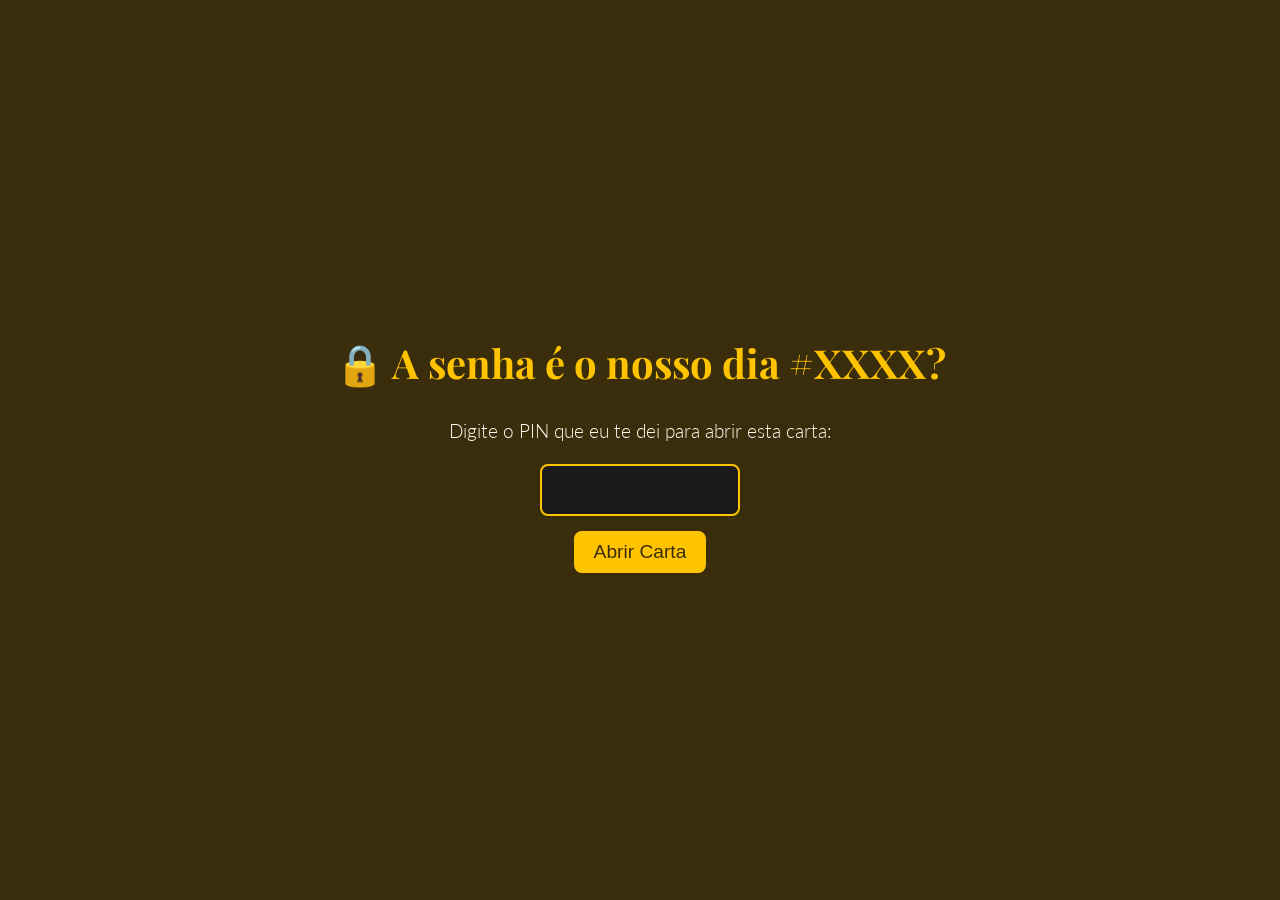
<file: (protegido-senha)index.html>
<!DOCTYPE html>
<html lang="pt-br">
<head>
    <meta charset="UTF-8">
    <meta name="viewport" content="width=device-width, initial-scale=1.0">
    <title>A Nossa História</title>
    <link rel="preconnect" href="https://fonts.googleapis.com">
    <link rel="preconnect" href="https://fonts.gstatic.com" crossorigin>
    <link href="https://fonts.googleapis.com/css2?family=Playfair+Display:ital@0;1&family=Lato:wght@300;400&display=swap" rel="stylesheet">

    <style>
        /* --- O CSS (Estilo Girassol) --- */

        * {
            margin: 0;
            padding: 0;
            box-sizing: border-box;
        }

        html {
            scroll-behavior: smooth;
        }

        body {
            /* Fundo terroso escuro (centro do girassol) */
            background-color: #3a2d0b; 
            /* Texto cor de marfim, suave */
            color: #fdfaf0; 
            font-family: 'Lato', sans-serif;
            font-weight: 300;
            line-height: 1.8; /* Mais espaçamento para leitura */
        }

        /* --- NOVOS ESTILOS PARA PROTEÇÃO POR SENHA --- */

        #prompt-senha {
            /* A tela de senha precisa ocupar a tela inteira */
            height: 100vh;
            width: 100%;
            display: flex;
            flex-direction: column;
            justify-content: center;
            align-items: center;
            text-align: center;
            background-color: #3a2d0b; /* Fundo igual ao body */
            padding: 20px;
        }

        #prompt-senha h1 {
            color: #FFC300;
            font-family: 'Playfair Display', serif;
            font-size: 2.5rem;
            margin-bottom: 15px;
        }

        #pin-input {
            padding: 10px;
            margin: 15px 0;
            font-size: 1.5rem;
            text-align: center;
            border: 2px solid #FFC300;
            background: #1a1a1a;
            color: #fdfaf0;
            border-radius: 8px;
            max-width: 200px;
        }

        #pin-button {
            padding: 10px 20px;
            font-size: 1.2rem;
            background-color: #FFC300;
            color: #3a2d0b;
            border: none;
            border-radius: 8px;
            cursor: pointer;
            transition: background-color 0.3s;
        }

        #pin-button:hover {
            background-color: #e0ac00;
        }

        #carta-protegida {
            /* O conteúdo da carta estará escondido por padrão */
            display: none; 
        }

        /* --- Seus estilos originais da carta --- */

        /* Cada "Bloco" da página */
        .section {
            min-height: 100vh;
            width: 100%;
            padding: 10% 12%; /* Mais espaço nas laterais */
            display: flex;
            flex-direction: column;
            justify-content: center;
            align-items: center;
            text-align: center;
            /* Garante que as seções não se sobreponham */
            position: relative;
        }

        /* --- O JavaScript (A Dinâmica) --- */
        .fade-in {
            opacity: 0;
            transform: translateY(30px);
            transition: opacity 1.2s ease-out, transform 1s ease-out;
        }

        .fade-in.is-visible {
            opacity: 1;
            transform: translateY(0);
        }

        /* --- Estilos dos Textos --- */
        .section h2 {
            font-family: 'Playfair Display', serif;
            font-size: 2.8rem;
            margin-bottom: 25px;
            /* Cor Dourado Girassol */
            color: #FFC300;
        }

        .section p {
            font-size: 1.25rem; /* Texto um pouco maior */
            max-width: 800px;
            margin-bottom: 20px;
        }
        
        /* Parágrafos com recuo, como na carta */
        .text-block p {
            text-align: left; /* Alinhamento de leitura */
            text-indent: 2em; /* Parágrafo */
        }

        /* Lista de memórias */
        .memory-list {
            list-style: none;
            text-align: center;
            font-family: 'Playfair Display', serif;
            font-size: 1.4rem;
            line-height: 2.3;
            font-style: italic;
            /* Cor de marfim mais clara */
            color: #f0e6c0;
            margin-top: 20px;
        }

        /* --- Estilos dos Blocos de Imagem --- */

        /* Bloco 1: Girassóis (Literalmente) */
        .image-block-sunflower {
            /* IMAGEM DE TESTE - Girassol */
            background-image: linear-gradient(rgba(58, 46, 11, 0.7), rgba(58, 46, 11, 0.7)), url(https://images.unsplash.com/photo-1569922416040-d953a63b4b0e?w=1200&q=80);
            background-size: cover;
            background-position: center;
            background-attachment: fixed; /* Efeito Parallax */
        }

        /* Bloco 2: Brilho Dourado (Abstrato) */
        .image-block-golden {
            /* IMAGEM DE TESTE - Luz Dourada */
            background-image: linear-gradient(rgba(58, 46, 11, 0.7), rgba(58, 46, 11, 0.7)), url(https://images.unsplash.com/photo-1505330622279-283e18f0c9a0?w=1200&q=80);
            background-size: cover;
            background-position: center;
            background-attachment: fixed; /* Efeito Parallax */
        }

        /* Bloco 3: O Clímax (Ouro Sólido) */
        .climax-block {
            /* Fundo Dourado Girassol */
            background-color: #FFC300;
            /* Texto escuro terroso */
            color: #3a2d0b;
        }

        .climax-block h2 {
            font-size: 3rem;
            font-style: italic;
            color: #3a2d0b; /* Garante que o H2 aqui seja escuro */
        }

        /* Bloco 4: O Final */
        .outro-block {
            background-color: #1a1a1a; /* Um pouco mais escuro para o final */
        }

        .question-list {
            list-style: none;
            padding: 20px 0;
            font-size: 1.4rem;
            font-family: 'Playfair Display', serif;
            line-height: 1.9;
        }
        .question-list li {
            margin: 15px 0;
            color: #f0e6c0; /* Cor de marfim clara */
        }
        .question-list li strong {
            color: #FFC300; /* Dourado */
        }

        /* Player de música */
        .music-player {
            margin-top: 30px;
            border-radius: 12px;
            border: 2px solid #FFC300;
            overflow: hidden; /* Para o iframe respeitar a borda */
        }

    </style>
</head>
<body>

    <div id="prompt-senha">
        <h1>🔒 A senha é o nosso dia #XXXX?</h1>
        <p style="font-size: 1.2rem; color: #fdfaf0;">Digite o PIN que eu te dei para abrir esta carta:</p>
        <input type="password" id="pin-input">
        <button id="pin-button" onclick="verificarSenha()">Abrir Carta</button>
    </div>

    <div id="carta-protegida">
        
        <section class="section text-block">
            <p classs="fade-in">Eu quero começar essa carta dizendo que não é justo... você me manda mensagem, fala o que você quer e me bloqueou... sem me dar direito de resposta... e a minha é essa...</p>
        </section>

        <section class="section image-block-sunflower">
            <h2 class="fade-in">O Reencontro</h2>
            <div class="text-block fade-in">
                <p>Em primeiro lugar, devo dizer que quando eu quis te ver para falar dos sentimentos... na verdade, eu queria te ver para saber como que você estava, não queria me declarar... eu queria encontrar aquela Nadjeshda que estava conversando comigo no WhatsApp... prática, direta, sem emoção... mas eu não encontrei ela... encontrei uma Nadjeschda emotiva, com o coração aberto e com brilho no olhar... diferente das fotos do Instagram, diferente das últimas conversas... mas eu vou te falar algumas coisas...</p>
                <p>Quando começamos a conversar depois de um mês sem nenhuma notícia sua... e depois ver a notícia de que você iria se casar, estava me deixando ciente de que eu estava certo em te esquecer... mas quando eu comentei no seu status que tive o prazer de conhecer aquela versão doce e delicada sua, a primeira reação sua foi dizer que eu estava lindo no show... você normalmente me diria bonito ou algo mais simples... quando falei que queria te ver pessoalmente, você não hesitou em me encontrar no seu horário de almoço...</p>
                <p>...admito que o que eu iria te dizer era algo totalmente diferente... eu não iria me declarar, eu queria ver como você estava, já que nas suas fotos de Insta e status eu não via mais o brilho no seu olhar, aquele jardim de girassóis que sempre brilham com o amanhecer... pelo contrário, era um sorriso triste, trancado, estressado...</p>
                <p>...quando marquei de te buscar para o sushi... encontrei uma menina que estava com o escudo baixo, os portões abertos, o sorriso frouxo... e isso me despertou uma vontade para ver até onde esse sorriso nos levaria.</p>
                <p>Você não me olhava mais com aquele olhar de indiferença ou desgosto... quando deixei você no carro e desliguei tudo e soltei o cinto... você sentiu o coração acelerar... você queria me dar aquele beijo... mas quando eu gritei dizendo que você ia ser minha, só para eu ver esse sorriso lindo ao meu lado todos os dias, você gostou....</p>
            </div>
        </section>

        <section class="section text-block">
            <h2 class="fade-in">A Nossa Verdade</h2>
            <div class="fade-in">
                <p>Você mudou, na sua vida que você achava que estava fazendo algo errado, de repente aceitar meu convite, aceitar sair comigo era o certo e talvez aceitar o beijo também, mas achou melhor passar.</p>
                <p>Eu não duvido o que você sente, não entendo na verdade porque não é comigo, mas o que você tem hoje não é amor e você sabe, você não teria dúvidas depois de 4 meses já passados te abalarem assim.</p>
                <p>Você se conhece e eu te conheço, você iria se abalar assim? Se já não houvesse dúvidas no que você anda fazendo? Não vou pontuar pontos negativos no seu relacionamento, até porque isso não condiz a mim, mas você sabe que entre nós existiam e existem mais positivos que negativos.</p>
                <p>Em momento algum você me deu esperança, pelo contrário, você sempre foi incisiva em dizer que estava em um relacionamento, porém quando você conversava comigo você não estava me dando esperanças e sim vendo uma esperança para a gente.</p>
                <p>Quando voltamos a conversar após esse tempo, quando paramos de ser funcionais e fomos nós mesmos nas conversas, você também percebeu que aquilo te faz falta, alguém que você pode falar de tudo sobre tudo e que ele nunca irá te julgar, apenas te apoiar e dizer que segurará sua mão até o fim... das brincadeiras até as cantadas, você sentia falta... mas vamos voltar um pouco, eu quero te mostrar algumas coisas.</p>
            </div>
            
            <div class="fade-in music-player">
                <iframe style="border-radius:12px" 
                    src="https://open.spotify.com/embed/track/6Uq4d1kO9b7E0rXv5g9V1L?utm_source=generator" 
                    width="100%" 
                    height="80" 
                    frameBorder="0" 
                    allowfullscreen="" 
                    allow="autoplay; clipboard-write; encrypted-media; fullscreen; picture-in-picture" 
                    loading="lazy">
                </iframe>
            </div>
            </section>

        <section class="section text-block">
            <h2 class="fade-in">Nosso Arquivo de Memórias</h2>
            <div class="fade-in text-block">
                <p>Quando eu te vi pessoalmente, quando rimos juntos no barsinho, quando eu te respeitei além da conta no carro, quando eu te convidava para meu apartamento por conta do frio, quando você aceitou ir para meu apartamento por conta do fogo, quando tomávamos vinho, quando bebíamos mais de 6 garrafas de cerveja, e mesmo assim íamos fazer compras, comigo falando para a moça do caixa o quanto você é linda, ou de quando você ia para festas de formatura e estava um tédio porque eu não estava lá com você...</p>
                <p>...quando comemorávamos nosso mesversário com uma cesta de café da manhã, ou um pedido de namoro, ou pedido de casamento, quando você tinha a iniciativa para qualquer aventura e eu só segurava sua mão e íamos, quando empurrava carrinho na parada gay, quando dormíamos no sofá agarrados tentando assistir TV, e eu assistia e você ria com as piadas da TV sem saber, rsrs...</p>
                <p>...quando sem pretensão nenhuma de ir para a academia nós fazíamos amor no meio da cozinha e depois íamos à academia com as pernas tremendo porque fizemos o cardio em casa, quando tentamos aumentar nossos laços comprando presente um para o outro igual, como aquelas camisetas, ou quando você queria que eu fosse diferente comprando roupas para mim... e eu querendo que você continuasse sendo sempre você mesma tirando sua roupa...</p>
                <p>...quando você chorava comigo quando você tentava tomar remédio (sim, eu tenho esse vídeo guardado), quando você dançava funk rebolando a raba junto com a minha filha, quando você conversava com a minha mãe na mesa da cozinha, quando tirava um trago do cigarro da Bruna quando o álcool batia, ou quando você virava a noite bebendo e dançando com meu pai...</p>
                <p>...quando juntos decidimos um ajudar o outro com os meninos, como no dia que a Suzany ligou para você para avisar que tinha virado mocinha... ou o Felipe que com uma semana de me conhecer pediu para eu adotar ele, Pyetro que quis ser meu amigo... o Thiago que tem amor, carinho e admiração por você até hoje, ou o meu filho o Nicolas que até hoje eu fico aliviado em ter tirado ele de Cavalcante pelos maus-tratos que ele sofria...</p>
                <p>...o tanto que você ficou forte com o tempo e você não viu... quando nos conhecemos você estava dedicada em terminar o curso de técnica de enfermagem... e aí veio a faculdade... e hoje uma das recrutadoras mais humanizadas que existem no LinkedIn, uma menina que mal conseguia dormir, pois à noite sentia fortes crises de ansiedade, mas você como sempre forte que é superou (pelo menos naquela intensidade, mas eu sei que ainda sente).</p>
            </div>
        </section>

        <section class="section image-block-golden">
            <h2 class="fade-in">Quem Eu Vejo em Você</h2>
            <div class="fade-in text-block">
                <p>E um dos meus maiores orgulhos, que ganhou até um certificado... a melhor mãe, a mãe carinhosa, a mãe amável, a mãe sem paciência, a mesma mãe que cuida, que ensina, que faz tudo para que o seu filho não diga "eu queria, mas minha mãe não me deu". Você se desdobra em quantas forem preciso para defender os seus...</p>
                <p>A importância que você tinha com seu trabalho... você luta, você batalha, e se emociona quando recebe um elogio de um bom trabalho, quer evoluir sempre e sempre mais... (que lembro como chorou emocionada) e saber como seu trabalho é importante para você e satisfatório para mim.</p>
                <p>Posso ficar horas e horas aqui falando de você... porque foram anos de entrega, anos de dedicação... infelizmente houveram algumas perdas, mas sabemos que nada é por acaso e você sabe disso, afinal sua religião te mostra isso, te deixa forte e brilhante... como o dia que você se sentiu realizada ao fazer sua coroação, que foi um dos dias mais importantes e emocionantes para você...</p>
                <p>Quando você estava sozinha no escuro e eu segurando suas mãos... eu apenas fiz você lembrar de quem você é... a menina que sempre foi forte, corajosa, que é uma, mas nunca está só... Você tinha razão quando falou que foi uma loucura um estádio lotado com tantas pessoas nós nos encontrarmos, mas eu sei o que eu queria... e sei que você estava lá e pensando o tempo todo em mim...</p>
                <p>...seja no bom dia querendo saber se você dormiu bem... ou se almoçou direito... se sentiu "dump" por comer algum doce diferente... ou se está vestindo aquela camisola vermelha que sempre pensa em mim, pois uma coisa eu fiz, faço e sempre vou fazer... te elogiar... não só pela beleza, mas por todo o conjunto... mulher, mãe, amiga, parceira, companheira, "coach" e médica particular (por sinal preciso fazer um check-up, quando podemos marcar?).</p>
            </div>
        </section>
        
        <section class="section text-block">
            <h2 class="fade-in">Aquele Brilho Dourado</h2>
            <div class="fade-in text-block">
                <p>Quando você aceitou viver aquele déjà vu comigo te buscando... algo mudou em você em relação à minha pessoa, ficou nítido, seu olhar mudou... sua fala, seus gestos, tudo ficou diferente... e adivinha... até aquele momento eu não tinha intenção nenhuma de querer você... mas sabe o que aconteceu? Eu me apaixonei de novo... fiquei encantado com aquela menina brincalhona, assustada, um pouco comilona...</p>
                <p>...músicas que contam a minha história, a sua história... mas todas contam a nossa história, mesmo que você tente colocar outros personagens, a história é nossa.</p>
                <p>Não sou de acreditar em destino... por isso eu acho que me apaixonei novamente por você... você nunca me deu esperanças... mas você nunca escondeu que ainda sente algo por mim, sua confusão deixava isso claro... primeiro a sensação de estar fazendo coisas erradas, depois a confusão por me ver uma noite depois de tanto tempo... e por último o cancelamento do casamento... se isso não tivesse acontecido eu não me apaixonaria de novo...</p>
                <p>Quando te busquei na parada... fiz exatamente o que seu coração me pediu para fazer, te dei o que faz os seus olhos sorrirem, pois isso era o que estava faltando naquele momento... a leveza do nosso amor.</p>
                <p>Admito que fiquei muito admirado após nosso almoço, você teve todas as chances de sair e ir para o escritório... porém preferiu ficar ali do meu lado... aquilo mostrou o quanto você estava mudada comigo... e quando você mencionou do tático que estava juntando a gente novamente... você estava mostrando o quanto aquele sentimento ainda está vivo em você...</p>
                <p>Não me equivoquei quando me chamava de amor no mercado... pois como nosso amor sempre foi, natural e leve... e no meio da sua sala quando me entregou o copo d'água, mencionando o quanto o filho (Nicolas) se parece com o pai (eu), você me olhou com aquele brilho dourado de uma autêntica filha de Oxum tem... e peguei na sua mão... eu sentia o seu coração batendo mais acelerado que o normal, quando me aproximei você ficou vermelha... mas o destino quis nos acalmar fazendo os meninos aparecerem... e não adianta disfarçar, você ficou com um olhar de boba quando eles vieram me abraçar, você sentiu também o amor que eles sentem por mim e viu o quão grande ele é.</p>
                <p>Então eu não estou te pressionando, nem tenho essa vontade, pois você sabe que eu não gosto de nada forçado, mas pensa comigo... por que deixar esse amor tão lindo trazer tanta confusão para duas pessoas?</p>
                <p>Eu admito, não sou o Fernando que você conheceu... tem muito dele em mim ainda, mas tem muito mais que eu quero te mostrar... quero que comigo você volte a sorrir com o olhar, tenha leveza no seu caminho e que juntos nós conseguiremos realizar os nossos sonhos de forma coesa, de forma concreta... eu não vou te falar nada, mas...</p>
            </div>
        </section>

        <section class="section climax-block">
            <h2 class="fade-in">"Vamos quebrar comigo essa geleira do tempo em que o nosso amor ficou? Afinal, essa carta aberta é para pensar em nós mesmos... porque o que você vai fazer quando perceber que o jeito não bate mais com o seu, e ver que as razões que impedem de estar comigo é só uma questão de querer?</h2>
            <h2 class="fade-in">...eu já vou falando logo: eu ainda te quero. Se for questão de tempo, eu te espero, falando sério... aquele encontro no estádio foi armado pelos anjos da paixão... e olha a gente aqui...</h2>
            <h2 class="fade-in">...escuta a nossa música... dança comigo pela primeira vez... como há 3 anos e 3 meses..."</h2>
        </section>

        <section class="section outro-block">
            <h2 class="fade-in">A Conclusão</h2>
            <p class="fade-in">E se ainda tem dúvidas, responda essas perguntas, mas com o coração, e me diz que não sou eu que vem na sua mente para respondê-las...</p>
            <ul class="question-list fade-in">
                <li><strong>Primeira:</strong> Você pode contar para ele tudo o que quiser?</li>
                <li><strong>Segunda:</strong> Ele é gentil?</li>
                <li><strong>Terceira:</strong> Ele te ajuda a virar a melhor versão de si mesma?</li>
                <li><strong>Quarta:</strong> Você imagina ele como pai dos seus filhos? (Essa nem precisa de resposta)</li>
            </ul>
            <p class="fade-in" style="margin-top: 30px; font-style: italic;">Acho que acabou o meu desabafo...</p>
        </section>

    </div> 
    <script>
        // --- NOVO SCRIPT PARA VERIFICAÇÃO DE SENHA ---
        function verificarSenha() {
            // ⚠️ ALtere "1234" pela senha/PIN que você quer usar!
            const SENHA_CORRETA = "1808";
            const senhaDigitada = document.getElementById("pin-input").value;

            if (senhaDigitada === SENHA_CORRETA) {
                // Se a senha estiver correta, mostra a carta e esconde o prompt
                document.getElementById("prompt-senha").style.display = 'none';
                document.getElementById("carta-protegida").style.display = 'block';

                // Dispara o scroll para o topo da carta
                window.scrollTo(0, 0);

                // Opcional: Aciona o fade-in para a primeira seção manualmente (já que a primeira pode já estar no topo da tela)
                document.querySelector('.section .fade-in').classList.add('is-visible');

            } else {
                // Se a senha estiver incorreta
                alert("Não acredito que você esqueceu nosso dia?!");
            }
        }
        
        // --- SEU SCRIPT ORIGINAL DE INTERSECTION OBSERVER (Fade-in) ---

        // Seleciona todos os elementos que queremos animar
        const fadeElements = document.querySelectorAll('.fade-in');

        // Configurações do "observador"
        const observerOptions = {
            root: null, // Observa em relação ao viewport
            rootMargin: '0px',
            threshold: 0.15 // Aciona quando 15% do elemento está visível (mais sensível)
        };

        // A função que será chamada quando um elemento entrar na tela
        function handleIntersection(entries) {
            entries.forEach(entry => {
                if (entry.isIntersecting) {
                    // Adiciona a classe que torna o elemento visível
                    entry.target.classList.add('is-visible');
                    // Para de observar o elemento (para a animação não repetir)
                    observer.unobserve(entry.target);
                }
            });
        }

        // Cria o observador
        const observer = new IntersectionObserver(handleIntersection, observerOptions);

        // Manda o observador "assistir" cada um dos nossos elementos
        fadeElements.forEach(el => {
            observer.observe(el);
        });
    </script>
</body>
</html>
</file>
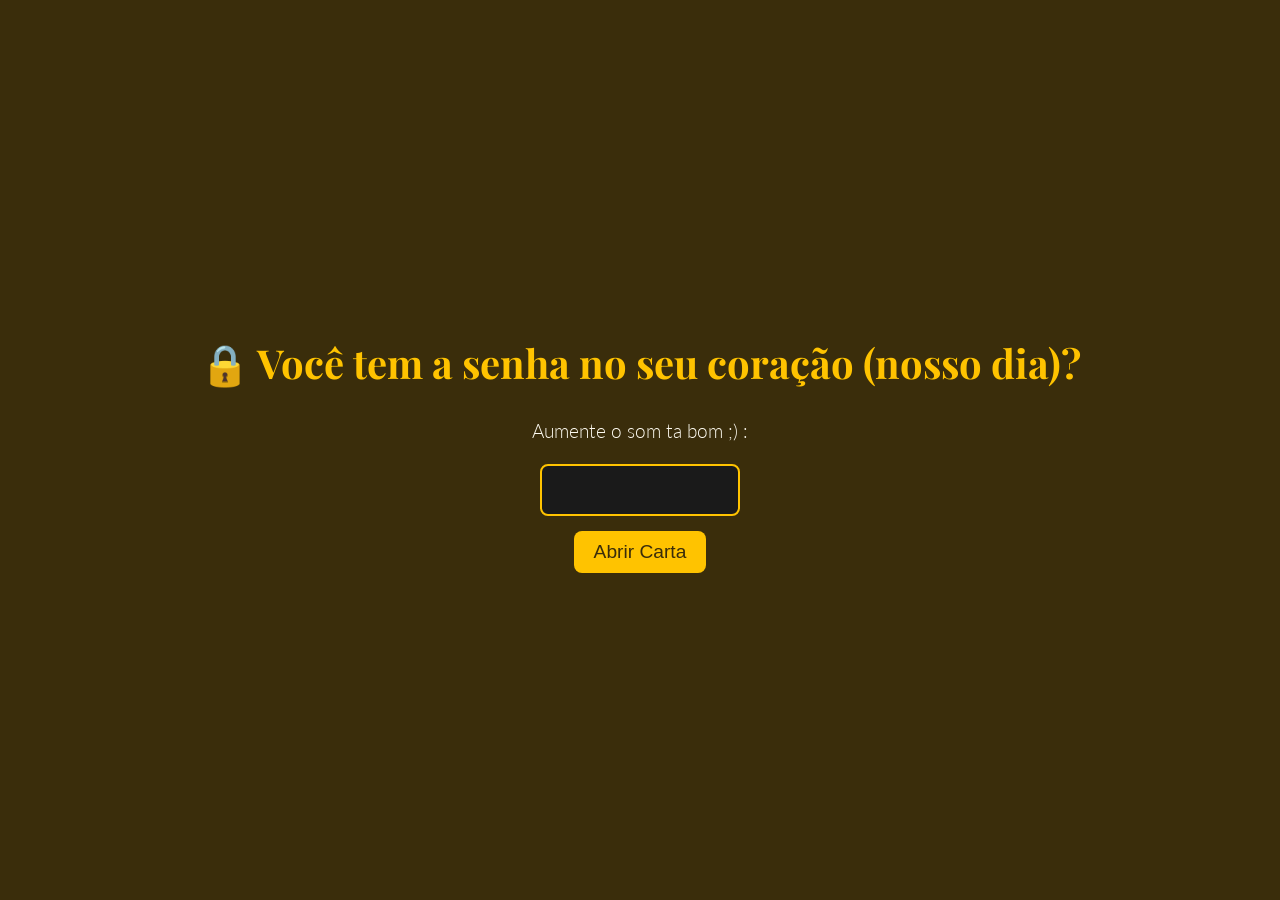
<file: 1index.html>
<!DOCTYPE html>
<html lang="pt-br">
<head>
    <meta charset="UTF-8">
    <meta name="viewport" content="width=device-width, initial-scale=1.0">
    <title>A Nossa História</title>
    <link rel="preconnect" href="https://fonts.googleapis.com">
    <link rel="preconnect" href="https://fonts.gstatic.com" crossorigin>
    <link href="https://fonts.googleapis.com/css2?family=Playfair+Display:ital@0;1&family=Lato:wght@300;400&display=swap" rel="stylesheet">

    <style>
        /* --- O CSS (Estilo Girassol) --- */

        * {
            margin: 0;
            padding: 0;
            box-sizing: border-box;
        }

        html {
            scroll-behavior: smooth;
        }

        body {
            /* Fundo terroso escuro (centro do girassol) */
            background-color: #3a2d0b; 
            /* Texto cor de marfim, suave */
            color: #fdfaf0; 
            font-family: 'Lato', sans-serif;
            font-weight: 300;
            line-height: 1.8; /* Mais espaçamento para leitura */
        }

        /* --- NOVOS ESTILOS PARA PROTEÇÃO POR SENHA --- */

        #prompt-senha {
            /* A tela de senha precisa ocupar a tela inteira */
            height: 100vh;
            width: 100%;
            display: flex;
            flex-direction: column;
            justify-content: center;
            align-items: center;
            text-align: center;
            background-color: #3a2d0b; /* Fundo igual ao body */
            padding: 20px;
        }

        #prompt-senha h1 {
            color: #FFC300;
            font-family: 'Playfair Display', serif;
            font-size: 2.5rem;
            margin-bottom: 15px;
        }

        #pin-input {
            padding: 10px;
            margin: 15px 0;
            font-size: 1.5rem;
            text-align: center;
            border: 2px solid #FFC300;
            background: #1a1a1a;
            color: #fdfaf0;
            border-radius: 8px;
            max-width: 200px;
        }

        #pin-button {
            padding: 10px 20px;
            font-size: 1.2rem;
            background-color: #FFC300;
            color: #3a2d0b;
            border: none;
            border-radius: 8px;
            cursor: pointer;
            transition: background-color 0.3s;
        }

        #pin-button:hover {
            background-color: #e0ac00;
        }

        #carta-protegida {
            /* O conteúdo da carta estará escondido por padrão */
            display: none; 
        }

        /* --- Seus estilos originais da carta --- */

        /* Cada "Bloco" da página */
        .section {
            min-height: 100vh;
            width: 100%;
            padding: 10% 12%; /* Mais espaço nas laterais */
            display: flex;
            flex-direction: column;
            justify-content: center;
            align-items: center;
            text-align: center;
            /* Garante que as seções não se sobreponham */
            position: relative;
        }

        /* --- O JavaScript (A Dinâmica) --- */
        .fade-in {
            opacity: 0;
            transform: translateY(30px);
            transition: opacity 1.2s ease-out, transform 1s ease-out;
        }

        .fade-in.is-visible {
            opacity: 1;
            transform: translateY(0);
        }

        /* --- Estilos dos Textos --- */
        .section h2 {
            font-family: 'Playfair Display', serif;
            font-size: 2.8rem;
            margin-bottom: 25px;
            /* Cor Dourado Girassol */
            color: #FFC300;
        }

        .section p {
            font-size: 1.25rem; /* Texto um pouco maior */
            max-width: 800px;
            margin-bottom: 20px;
        }
        
        /* Parágrafos com recuo, como na carta */
        .text-block p {
            text-align: left; /* Alinhamento de leitura */
            text-indent: 2em; /* Parágrafo */
        }

        /* Lista de memórias */
        .memory-list {
            list-style: none;
            text-align: center;
            font-family: 'Playfair Display', serif;
            font-size: 1.4rem;
            line-height: 2.3;
            font-style: italic;
            /* Cor de marfim mais clara */
            color: #f0e6c0;
            margin-top: 20px;
        }

        /* --- Estilos dos Blocos de Imagem --- */

        /* Bloco 1: Girassóis (Literalmente) */
        .image-block-sunflower {
            /* IMAGEM DE TESTE - Girassol */
            background-image: linear-gradient(rgba(58, 46, 11, 0.7), rgba(58, 46, 11, 0.7)), url(https://images.unsplash.com/photo-1569922416040-d953a63b4b0e?w=1200&q=80);
            background-size: cover;
            background-position: center;
            background-attachment: fixed; /* Efeito Parallax */
        }

        /* Bloco 2: Brilho Dourado (Abstrato) */
        .image-block-golden {
            /* IMAGEM DE TESTE - Luz Dourada */
            background-image: linear-gradient(rgba(58, 46, 11, 0.7), rgba(58, 46, 11, 0.7)), url(https://images.unsplash.com/photo-1505330622279-283e18f0c9a0?w=1200&q=80);
            background-size: cover;
            background-position: center;
            background-attachment: fixed; /* Efeito Parallax */
        }

        /* Bloco 3: O Clímax (Ouro Sólido) */
        .climax-block {
            /* Fundo Dourado Girassol */
            background-color: #FFC300;
            /* Texto escuro terroso */
            color: #3a2d0b;
        }

        .climax-block h2 {
            font-size: 3rem;
            font-style: italic;
            color: #3a2d0b; /* Garante que o H2 aqui seja escuro */
        }

        /* Bloco 4: O Final */
        .outro-block {
            background-color: #1a1a1a; /* Um pouco mais escuro para o final */
        }

        .question-list {
            list-style: none;
            padding: 20px 0;
            font-size: 1.4rem;
            font-family: 'Playfair Display', serif;
            line-height: 1.9;
        }
        .question-list li {
            margin: 15px 0;
            color: #f0e6c0; /* Cor de marfim clara */
        }
        .question-list li strong {
            color: #FFC300; /* Dourado */
        }

        /* Player de música */
        .music-player {
            margin-top: 30px;
            border-radius: 12px;
            border: 2px solid #FFC300;
            overflow: hidden; /* Para o iframe respeitar a borda */
        }

    </style>
</head>
<body>

    <div id="prompt-senha">
        <h1>🔒 Você tem a senha no seu coração (nosso dia)?</h1>
        <p style="font-size: 1.2rem; color: #fdfaf0;">Aumente o som ta bom ;) :</p>
        <input type="password" id="pin-input">
        <button id="pin-button" onclick="verificarSenha()">Abrir Carta</button>
    </div>

    <div id="carta-protegida">
        
        <audio id="musicaFundo" loop>
            <source src="musica.mp3" type="audio/mpeg">
            Seu navegador não suporta o elemento de áudio.
        </audio>
        <section class="section text-block">
            <p classs="fade-in">Eu quero começar essa carta dizendo que não é justo... você me manda mensagem, fala o que você quer e me bloqueou... sem me dar direito de resposta... e a minha é essa...</p>
        </section>

        <section class="section image-block-sunflower">
            <h2 class="fade-in">O Reencontro</h2>
            <div class="text-block fade-in">
                <p>Em primeiro lugar, devo dizer que quando eu quis te ver para falar dos sentimentos... na verdade, eu queria te ver para saber como que você estava, não queria me declarar... eu queria encontrar aquela Nadjeshda que estava conversando comigo no WhatsApp... prática, direta, sem emoção... mas eu não encontrei ela... encontrei uma Nadjeschda emotiva, com o coração aberto e com brilho no olhar... diferente das fotos do Instagram, diferente das últimas conversas... mas eu vou te falar algumas coisas...</p>
                <p>Quando começamos a conversar depois de um mês sem nenhuma notícia sua... e depois ver a notícia de que você iria se casar, estava me deixando ciente de que eu estava certo em te esquecer... mas quando eu comentei no seu status que tive o prazer de conhecer aquela versão doce e delicada sua, a primeira reação sua foi dizer que eu estava lindo no show... você normalmente me diria bonito ou algo mais simples... quando falei que queria te ver pessoalmente, você não hesitou em me encontrar no seu horário de almoço...</p>
                <p>...admito que o que eu iria te dizer era algo totalmente diferente... eu não iria me declarar, eu queria ver como você estava, já que nas suas fotos de Insta e status eu não via mais o brilho no seu olhar, aquele jardim de girassóis que sempre brilham com o amanhecer... pelo contrário, era um sorriso triste, trancado, estressado...</p>
                <p>...quando marquei de te buscar para o sushi... encontrei uma menina que estava com o escudo baixo, os portões abertos, o sorriso frouxo... e isso me despertou uma vontade para ver até onde esse sorriso nos levaria.</p>
                <p>Você não me olhava mais com aquele olhar de indiferença ou desgosto... quando deixei você no carro e desliguei tudo e soltei o cinto... você sentiu o coração acelerar... você queria me dar aquele beijo... mas quando eu gritei dizendo que você ia ser minha, só para eu ver esse sorriso lindo ao meu lado todos os dias, você gostou....</p>
            </div>
        </section>

        <section class="section text-block">
            <h2 class="fade-in">A Nossa Verdade</h2>
            <div class="fade-in">
                <p>Você mudou, na sua vida que você achava que estava fazendo algo errado, de repente aceitar meu convite, aceitar sair comigo era o certo e talvez aceitar o beijo também, mas achou melhor passar.</p>
                <p>Eu não duvido o que você sente, não entendo na verdade porque não é comigo, mas o que você tem hoje não é amor e você sabe, você não teria dúvidas depois de 4 meses já passados te abalarem assim.</p>
                <p>Você se conhece e eu te conheço, você iria se abalar assim? Se já não houvesse dúvidas no que você anda fazendo? Não vou pontuar pontos negativos no seu relacionamento, até porque isso não condiz a mim, mas você sabe que entre nós existiam e existem mais positivos que negativos.</p>
                <p>Em momento algum você me deu esperança, pelo contrário, você sempre foi incisiva em dizer que estava em um relacionamento, porém quando você conversava comigo você não estava me dando esperanças e sim vendo uma esperança para a gente.</p>
                <p>Quando voltamos a conversar após esse tempo, quando paramos de ser funcionais e fomos nós mesmos nas conversas, você também percebeu que aquilo te faz falta, alguém que você pode falar de tudo sobre tudo e que ele nunca irá te julgar, apenas te apoiar e dizer que segurará sua mão até o fim... das brincadeiras até as cantadas, você sentia falta... mas vamos voltar um pouco, eu quero te mostrar algumas coisas.</p>
            </div>
            
            <div class="fade-in music-player">
                <iframe style="border-radius:12px" 
                    src="https://open.spotify.com/embed/track/10CqLqT3F8X9w7R249v9Iq" 
                    width="100%" 
                    height="80" 
                    frameBorder="0" 
                    allowfullscreen="" 
                    allow="autoplay; clipboard-write; encrypted-media; fullscreen; picture-in-picture" 
                    loading="lazy">
                </iframe>
            </div>
            </section>

        <section class="section text-block">
            <h2 class="fade-in">Nosso Arquivo de Memórias</h2>
            <div class="fade-in text-block">
                <p>Quando eu te vi pessoalmente, quando rimos juntos no barsinho, quando eu te respeitei além da conta no carro, quando eu te convidava para meu apartamento por conta do frio, quando você aceitou ir para meu apartamento por conta do fogo, quando tomávamos vinho, quando bebíamos mais de 6 garrafas de cerveja, e mesmo assim íamos fazer compras, comigo falando para a moça do caixa o quanto você é linda, ou de quando você ia para festas de formatura e estava um tédio porque eu não estava lá com você...</p>
                <p>...quando comemorávamos nosso mesversário com uma cesta de café da manhã, ou um pedido de namoro, ou pedido de casamento, quando você tinha a iniciativa para qualquer aventura e eu só segurava sua mão e íamos, quando empurrava carrinho na parada gay, quando dormíamos no sofá agarrados tentando assistir TV, e eu assistia e você ria com as piadas da TV sem saber, rsrs...</p>
                <p>...quando sem pretensão nenhuma de ir para a academia nós fazíamos amor no meio da cozinha e depois íamos à academia com as pernas tremendo porque fizemos o cardio em casa, quando tentamos aumentar nossos laços comprando presente um para o outro igual, como aquelas camisetas, ou quando você queria que eu fosse diferente comprando roupas para mim... e eu querendo que você continuasse sendo sempre você mesma tirando sua roupa...</p>
                <p>...quando você chorava comigo quando você tentava tomar remédio (sim, eu tenho esse vídeo guardado), quando você dançava funk rebolando a raba junto com a minha filha, quando você conversava com a minha mãe na mesa da cozinha, quando tirava um trago do cigarro da Bruna quando o álcool batia, ou quando você virava a noite bebendo e dançando com meu pai...</p>
                <p>...quando juntos decidimos um ajudar o outro com os meninos, como no dia que a Suzany ligou para você para avisar que tinha virado mocinha... ou o Felipe que com uma semana de me conhecer pediu para eu adotar ele, Pyetro que quis ser meu amigo... o Thiago que tem amor, carinho e admiração por você até hoje, ou o meu filho o Nicolas que até hoje eu fico aliviado em ter tirado ele de Cavalcante pelos maus-tratos que ele sofria...</p>
                <p>...o tanto que você ficou forte com o tempo e você não viu... quando nos conhecemos você estava dedicada em terminar o curso de técnica de enfermagem... e aí veio a faculdade... e hoje uma das recrutadoras mais humanizadas que existem no LinkedIn, uma menina que mal conseguia dormir, pois à noite sentia fortes crises de ansiedade, mas você como sempre forte que é superou (pelo menos naquela intensidade, mas eu sei que ainda sente).</p>
            </div>
        </section>

        <section class="section image-block-golden">
            <h2 class="fade-in">Quem Eu Vejo em Você</h2>
            <div class="fade-in text-block">
                <p>E um dos meus maiores orgulhos, que ganhou até um certificado... a melhor mãe, a mãe carinhosa, a mãe amável, a mãe sem paciência, a mesma mãe que cuida, que ensina, que faz tudo para que o seu filho não diga "eu queria, mas minha mãe não me deu". Você se desdobra em quantas forem preciso para defender os seus...</p>
                <p>A importância que você tinha com seu trabalho... você luta, você batalha, e se emociona quando recebe um elogio de um bom trabalho, quer evoluir sempre e sempre mais... (que lembro como chorou emocionada) e saber como seu trabalho é importante para você e satisfatório para mim.</p>
                <p>Posso ficar horas e horas aqui falando de você... porque foram anos de entrega, anos de dedicação... infelizmente houveram algumas perdas, mas sabemos que nada é por acaso e você sabe disso, afinal sua religião te mostra isso, te deixa forte e brilhante... como o dia que você se sentiu realizada ao fazer sua coroação, que foi um dos dias mais importantes e emocionantes para você...</p>
                <p>Quando você estava sozinha no escuro e eu segurando suas mãos... eu apenas fiz você lembrar de quem você é... a menina que sempre foi forte, corajosa, que é uma, mas nunca está só... Você tinha razão quando falou que foi uma loucura um estádio lotado com tantas pessoas nós nos encontrarmos, mas eu sei o que eu queria... e sei que você estava lá e pensando o tempo todo em mim...</p>
                <p>...seja no bom dia querendo saber se você dormiu bem... ou se almoçou direito... se sentiu "dump" por comer algum doce diferente... ou se está vestindo aquela camisola vermelha que sempre pensa em mim, pois uma coisa eu fiz, faço e sempre vou fazer... te elogiar... não só pela beleza, mas por todo o conjunto... mulher, mãe, amiga, parceira, companheira, "coach" e médica particular (por sinal preciso fazer um check-up, quando podemos marcar?).</p>
            </div>
        </section>
        
        <section class="section text-block">
            <h2 class="fade-in">Aquele Brilho Dourado</h2>
            <div class="fade-in text-block">
                <p>Quando você aceitou viver aquele déjà vu comigo te buscando... algo mudou em você em relação à minha pessoa, ficou nítido, seu olhar mudou... sua fala, seus gestos, tudo ficou diferente... e adivinha... até aquele momento eu não tinha intenção nenhuma de querer você... mas sabe o que aconteceu? Eu me apaixonei de novo... fiquei encantado com aquela menina brincalhona, assustada, um pouco comilona...</p>
                <p>...músicas que contam a minha história, a sua história... mas todas contam a nossa história, mesmo que você tente colocar outros personagens, a história é nossa.</p>
                <p>Não sou de acreditar em destino... por isso eu acho que me apaixonei novamente por você... você nunca me deu esperanças... mas você nunca escondeu que ainda sente algo por mim, sua confusão deixava isso claro... primeiro a sensação de estar fazendo coisas erradas, depois a confusão por me ver uma noite depois de tanto tempo... e por último o cancelamento do casamento... se isso não tivesse acontecido eu não me apaixonaria de novo...</p>
                <p>Quando te busquei na parada... fiz exatamente o que seu coração me pediu para fazer, te dei o que faz os seus olhos sorrirem, pois isso era o que estava faltando naquele momento... a leveza do nosso amor.</p>
                <p>Admito que fiquei muito admirado após nosso almoço, você teve todas as chances de sair e ir para o escritório... porém preferiu ficar ali do meu lado... aquilo mostrou o quanto você estava mudada comigo... e quando você mencionou do tático que estava juntando a gente novamente... você estava mostrando o quanto aquele sentimento ainda está vivo em você...</p>
                <p>Não me equivoquei quando me chamava de amor no mercado... pois como nosso amor sempre foi, natural e leve... e no meio da sua sala quando me entregou o copo d'água, mencionando o quanto o filho (Nicolas) se parece com o pai (eu), você me olhou com aquele brilho dourado de uma autêntica filha de Oxum tem... e peguei na sua mão... eu sentia o seu coração batendo mais acelerado que o normal, quando me aproximei você ficou vermelha... mas o destino quis nos acalmar fazendo os meninos aparecerem... e não adianta disfarçar, você ficou com um olhar de boba quando eles vieram me abraçar, você sentiu também o amor que eles sentem por mim e viu o quão grande ele é.</p>
                <p>Então eu não estou te pressionando, nem tenho essa vontade, pois você sabe que eu não gosto de nada forçado, mas pensa comigo... por que deixar esse amor tão lindo trazer tanta confusão para duas pessoas?</p>
                <p>Eu admito, não sou o Fernando que você conheceu... tem muito dele em mim ainda, mas tem muito mais que eu quero te mostrar... quero que comigo você volte a sorrir com o olhar, tenha leveza no seu caminho e que juntos nós conseguiremos realizar os nossos sonhos de forma coesa, de forma concreta... eu não vou te falar nada, mas...</p>
            </div>
        </section>

        <section class="section climax-block">
            <h2 class="fade-in">"Vamos quebrar comigo essa geleira do tempo em que o nosso amor ficou? Afinal, essa carta aberta é para pensar em nós mesmos... porque o que você vai fazer quando perceber que o jeito não bate mais com o seu, e ver que as razões que impedem de estar comigo é só uma questão de querer?</h2>
            <h2 class="fade-in">...eu já vou falando logo: eu ainda te quero. Se for questão de tempo, eu te espero, falando sério... aquele encontro no estádio foi armado pelos anjos da paixão... e olha a gente aqui...</h2>
            <h2 class="fade-in">...escuta a nossa música... dança comigo pela primeira vez... como há 3 anos e 3 meses..."</h2>
        </section>

        <section class="section outro-block">
            <h2 class="fade-in">A Conclusão</h2>
            <p class="fade-in">E se ainda tem dúvidas, responda essas perguntas, mas com o coração, e me diz que não sou eu que vem na sua mente para respondê-las...</p>
            <ul class="question-list fade-in">
                <li><strong>Primeira:</strong> Você pode contar para ele tudo o que quiser?</li>
                <li><strong>Segunda:</strong> Ele é gentil?</li>
                <li><strong>Terceira:</strong> Ele te ajuda a virar a melhor versão de si mesma?</li>
                <li><strong>Quarta:</strong> Você imagina ele como pai dos seus filhos? (Essa nem precisa de resposta)</li>
            </ul>
            <p class="fade-in" style="margin-top: 30px; font-style: italic;">Acho que acabou o meu desabafo...</p>
        </section>

    </div> 
    <script>
        // --- SCRIPT PARA VERIFICAÇÃO DE SENHA E MÚSICA ---
        function verificarSenha() {
            // ⚠️ ALtere "1808" pela senha/PIN que você quer usar!
            const SENHA_CORRETA = "1808";
            const senhaDigitada = document.getElementById("pin-input").value;
            
            // Pega o elemento de áudio
            const musica = document.getElementById("musicaFundo"); 

            if (senhaDigitada === SENHA_CORRETA) {
                // Se a senha estiver correta, mostra a carta e esconde o prompt
                document.getElementById("prompt-senha").style.display = 'none';
                document.getElementById("carta-protegida").style.display = 'block';

                // Tenta iniciar a música
                musica.play().catch(error => {
                    // O catch é importante para lidar com o bloqueio de 'autoplay' em alguns navegadores.
                    console.error("Erro ao tentar tocar a música automaticamente:", error);
                    // O usuário terá que interagir com o player do Spotify se o áudio de fundo for bloqueado.
                });

                // Dispara o scroll para o topo da carta
                window.scrollTo(0, 0);

                // Opcional: Aciona o fade-in para a primeira seção manualmente 
                document.querySelector('.section .fade-in').classList.add('is-visible');

            } else {
                // Se a senha estiver incorreta
                alert("PIN Incorreto. Tente Novamente!");
            }
        }
        
        // --- SEU SCRIPT ORIGINAL DE INTERSECTION OBSERVER (Fade-in) ---

        // Seleciona todos os elementos que queremos animar
        const fadeElements = document.querySelectorAll('.fade-in');

        // Configurações do "observador"
        const observerOptions = {
            root: null, // Observa em relação ao viewport
            rootMargin: '0px',
            threshold: 0.15 // Aciona quando 15% do elemento está visível (mais sensível)
        };

        // A função que será chamada quando um elemento entrar na tela
        function handleIntersection(entries) {
            entries.forEach(entry => {
                if (entry.isIntersecting) {
                    // Adiciona a classe que torna o elemento visível
                    entry.target.classList.add('is-visible');
                    // Para de observar o elemento (para a animação não repetir)
                    observer.unobserve(entry.target);
                }
            });
        }

        // Cria o observador
        const observer = new IntersectionObserver(handleIntersection, observerOptions);

        // Manda o observador "assistir" cada um dos nossos elementos
        fadeElements.forEach(el => {
            observer.observe(el);
        });
    </script>
</body>
</html>
</file>
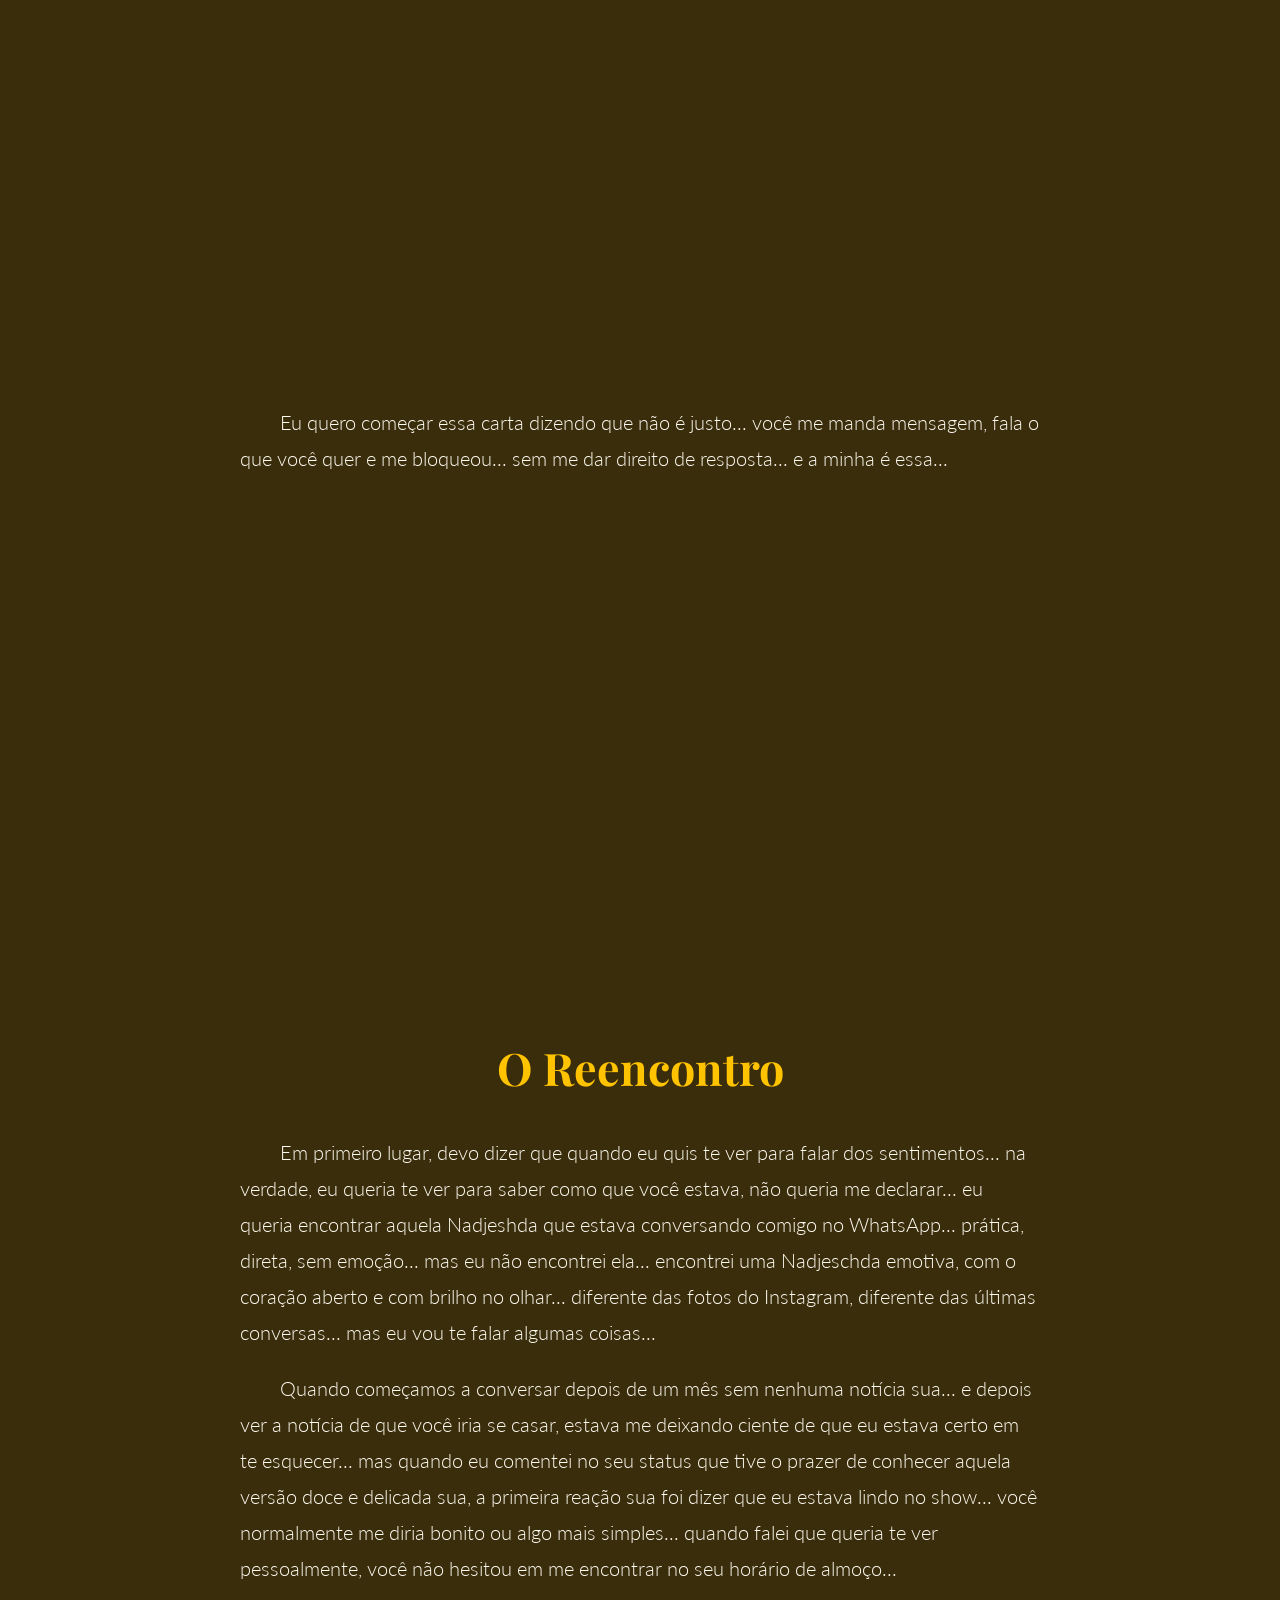
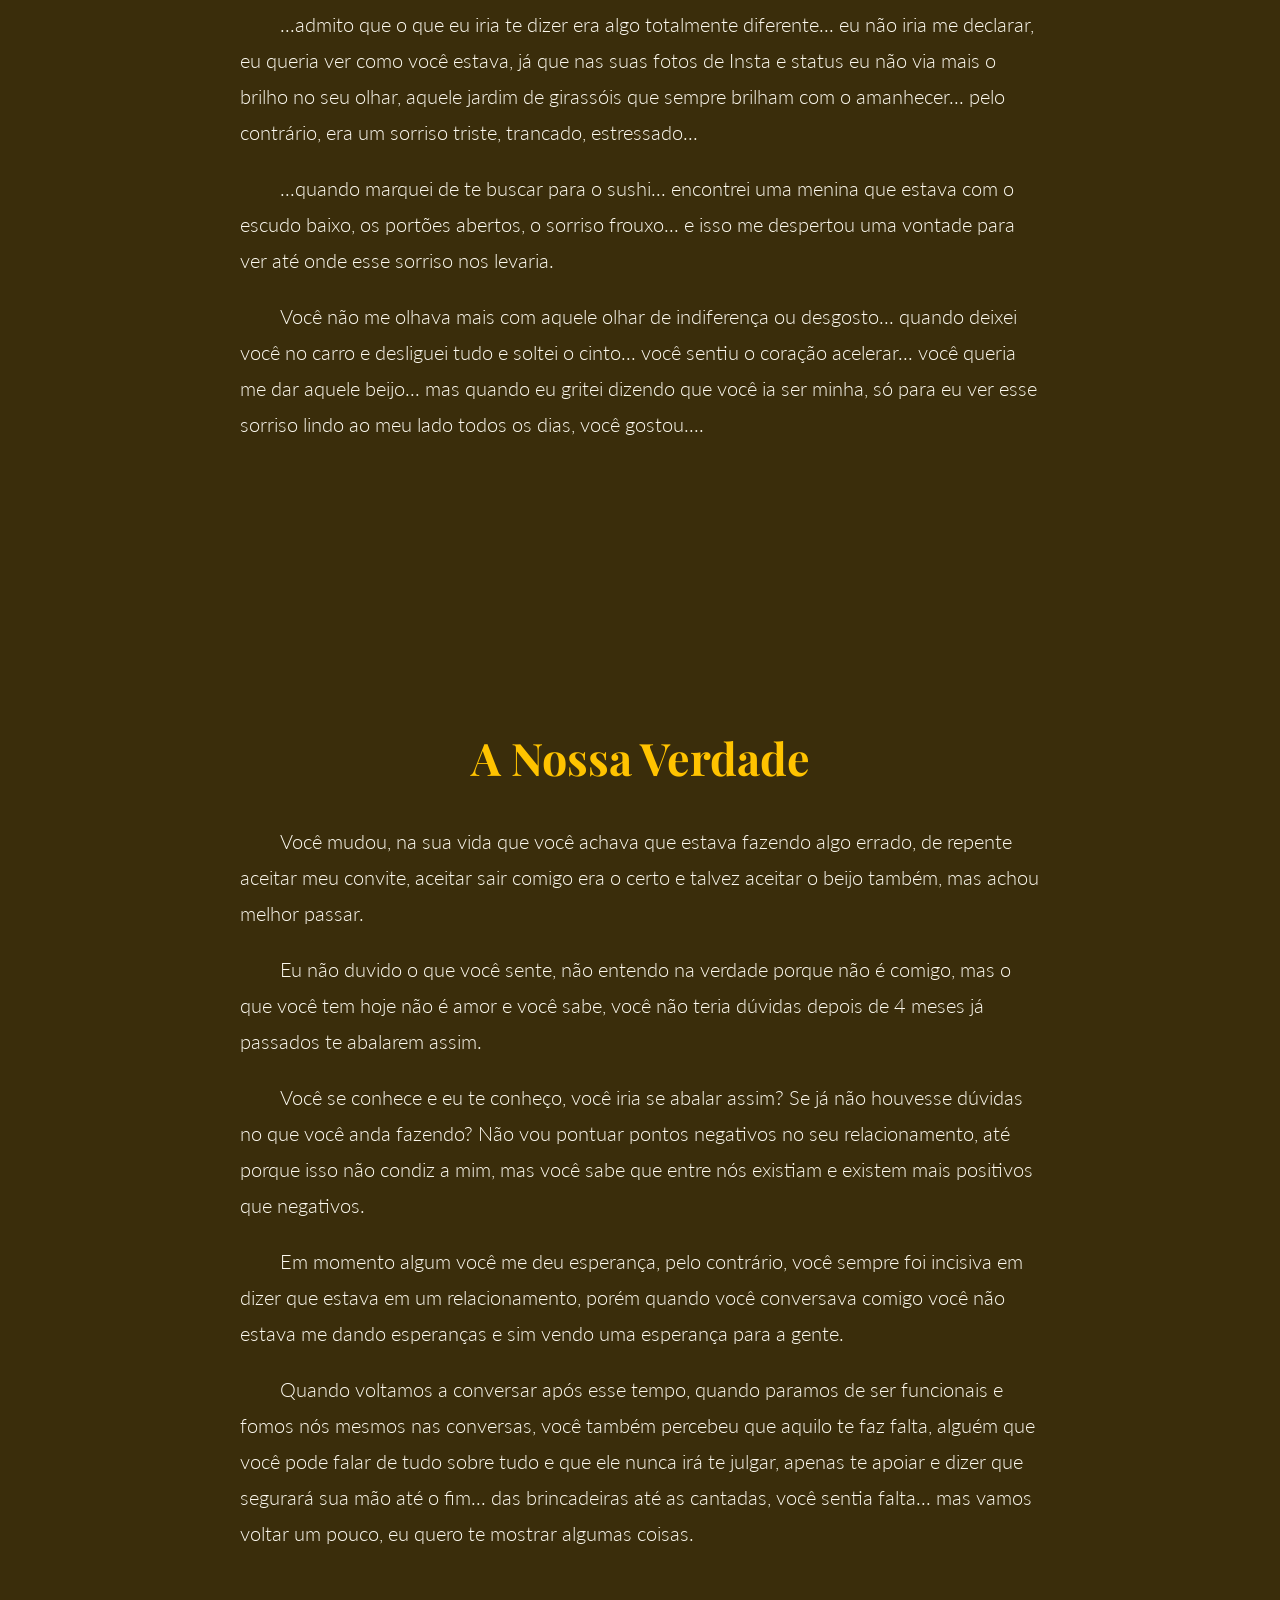
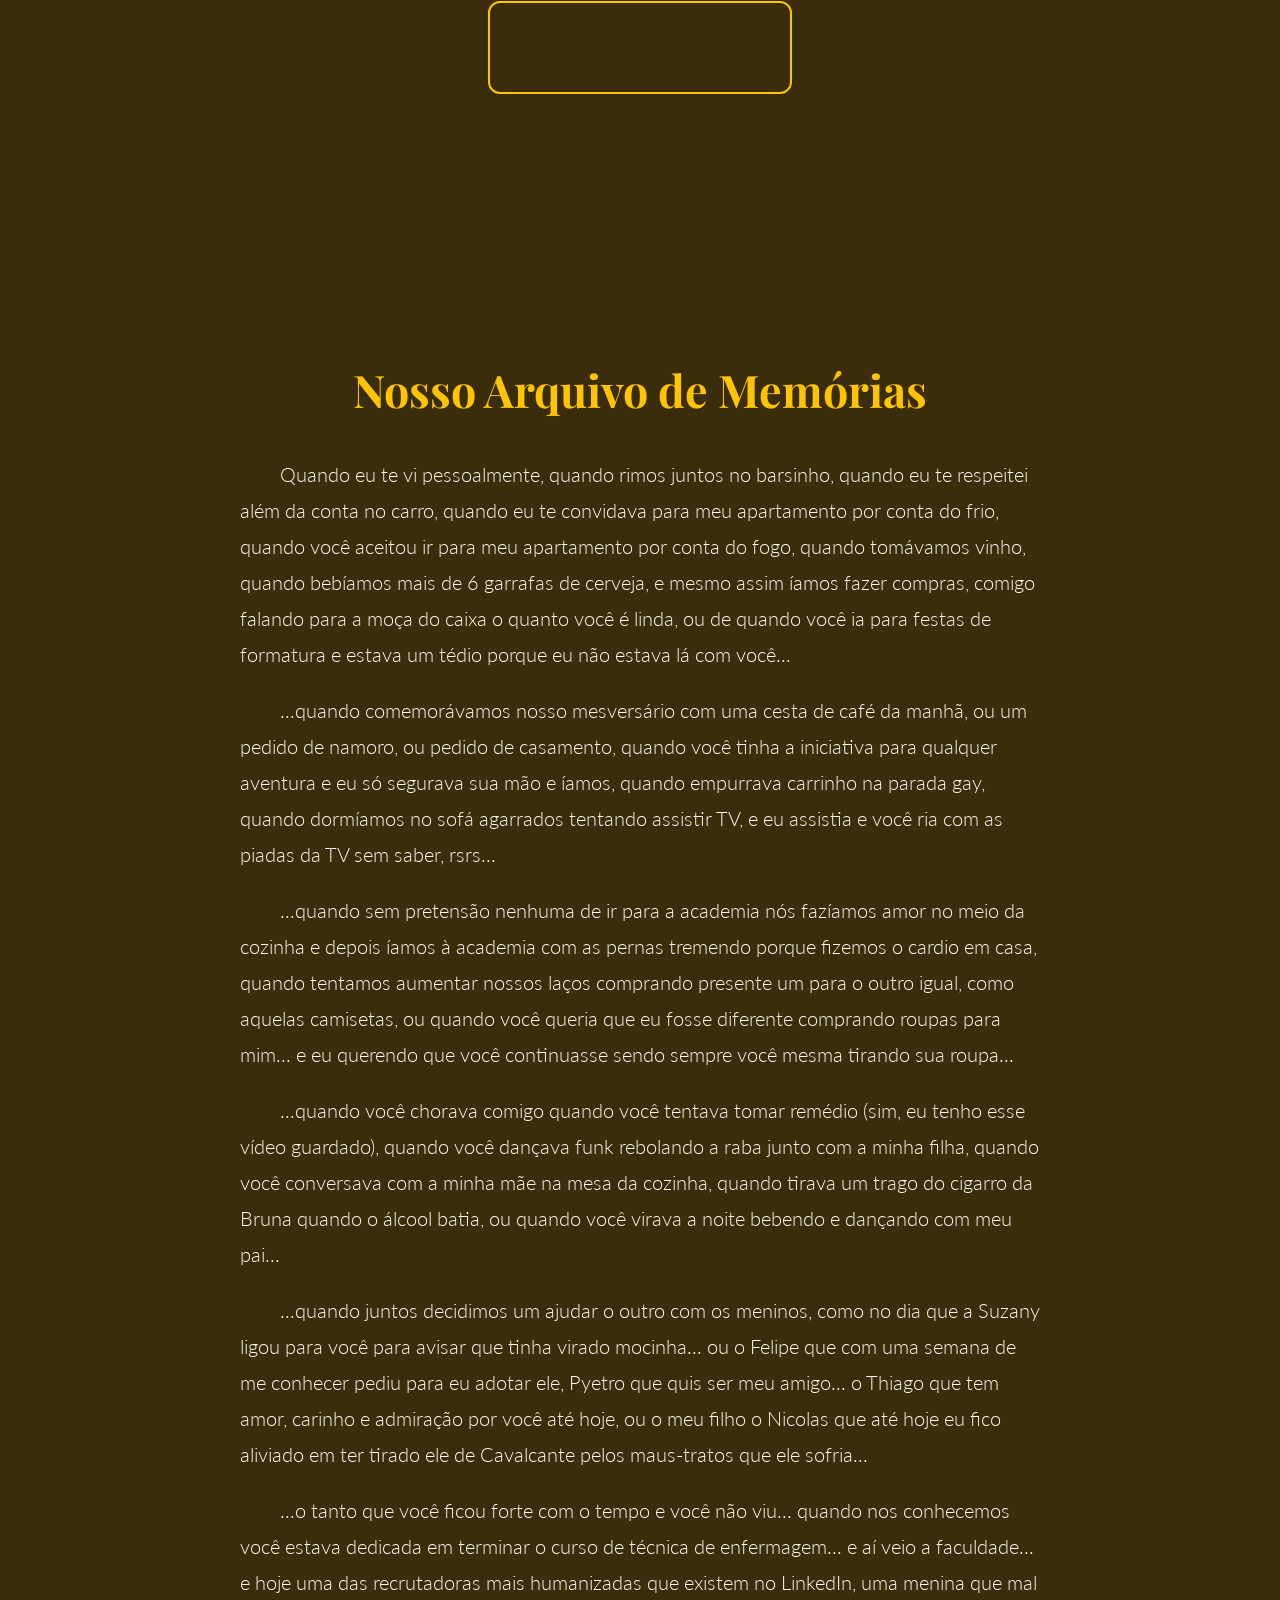
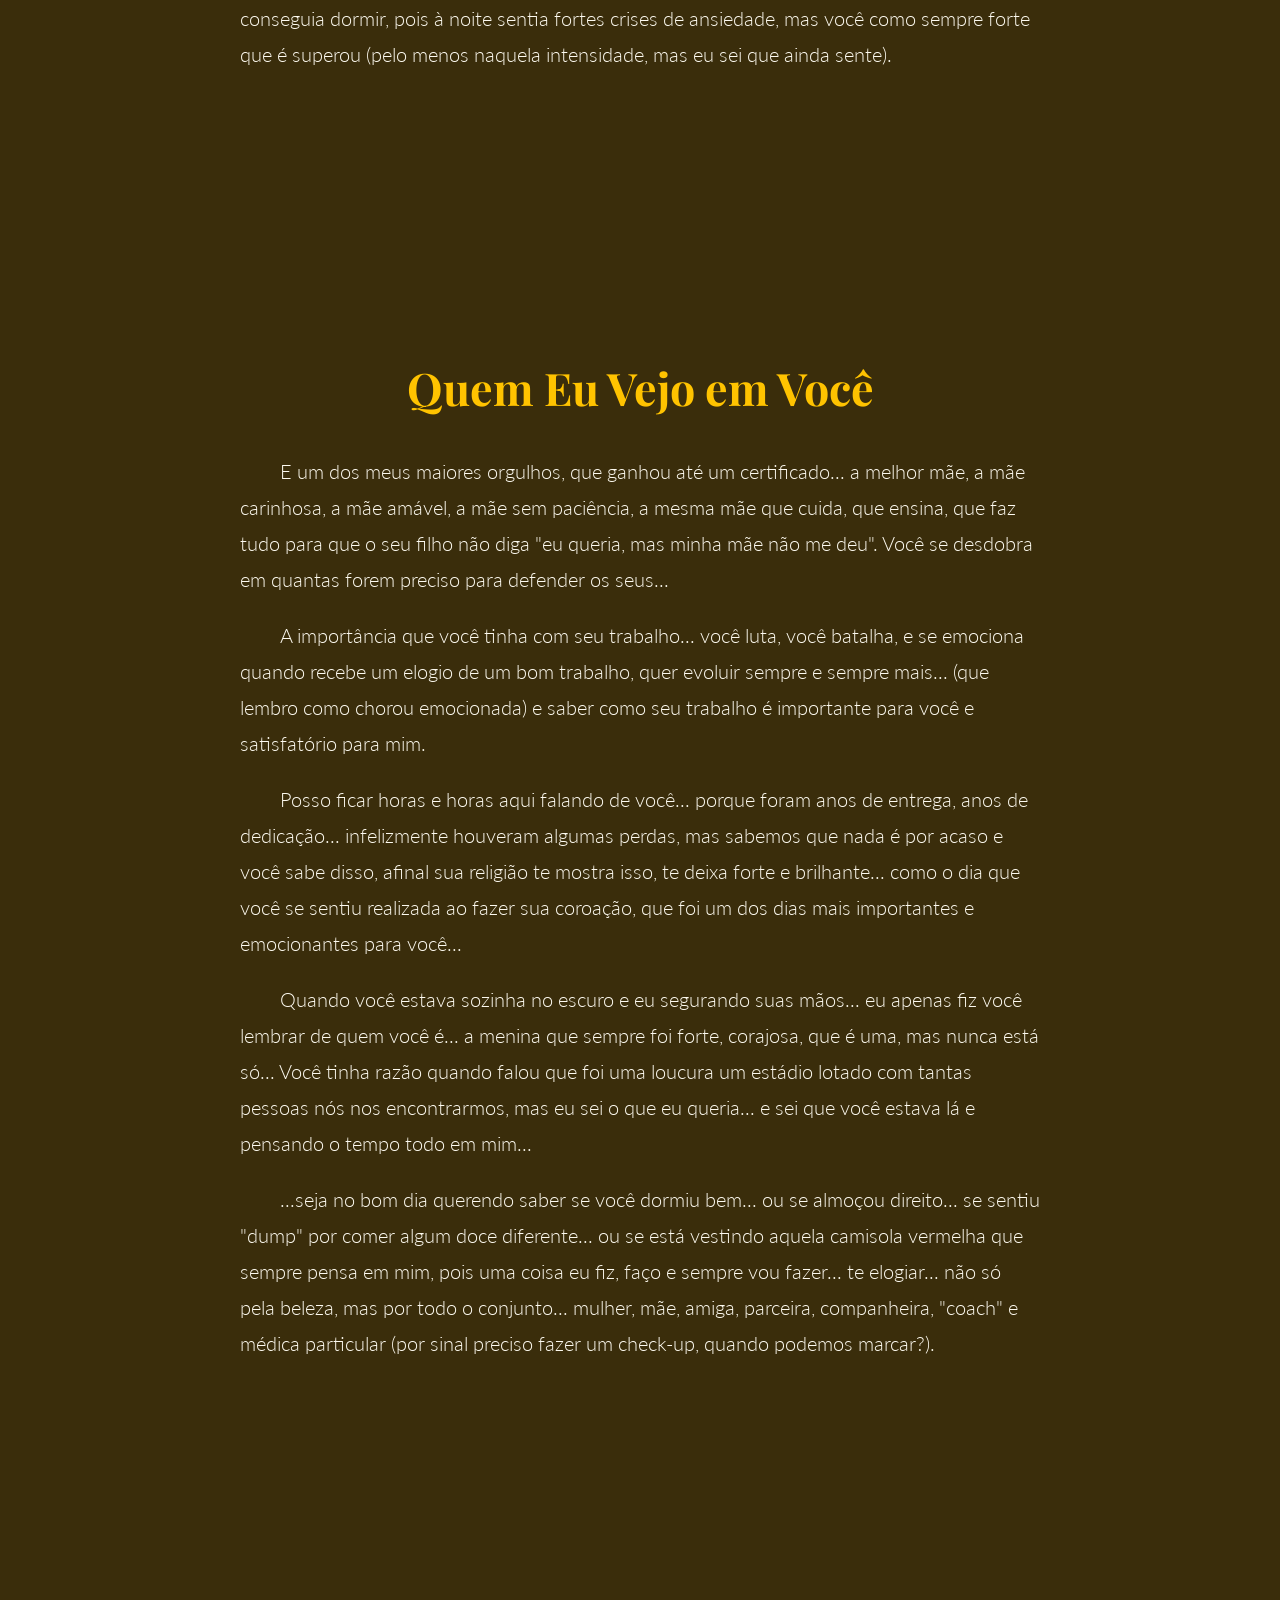
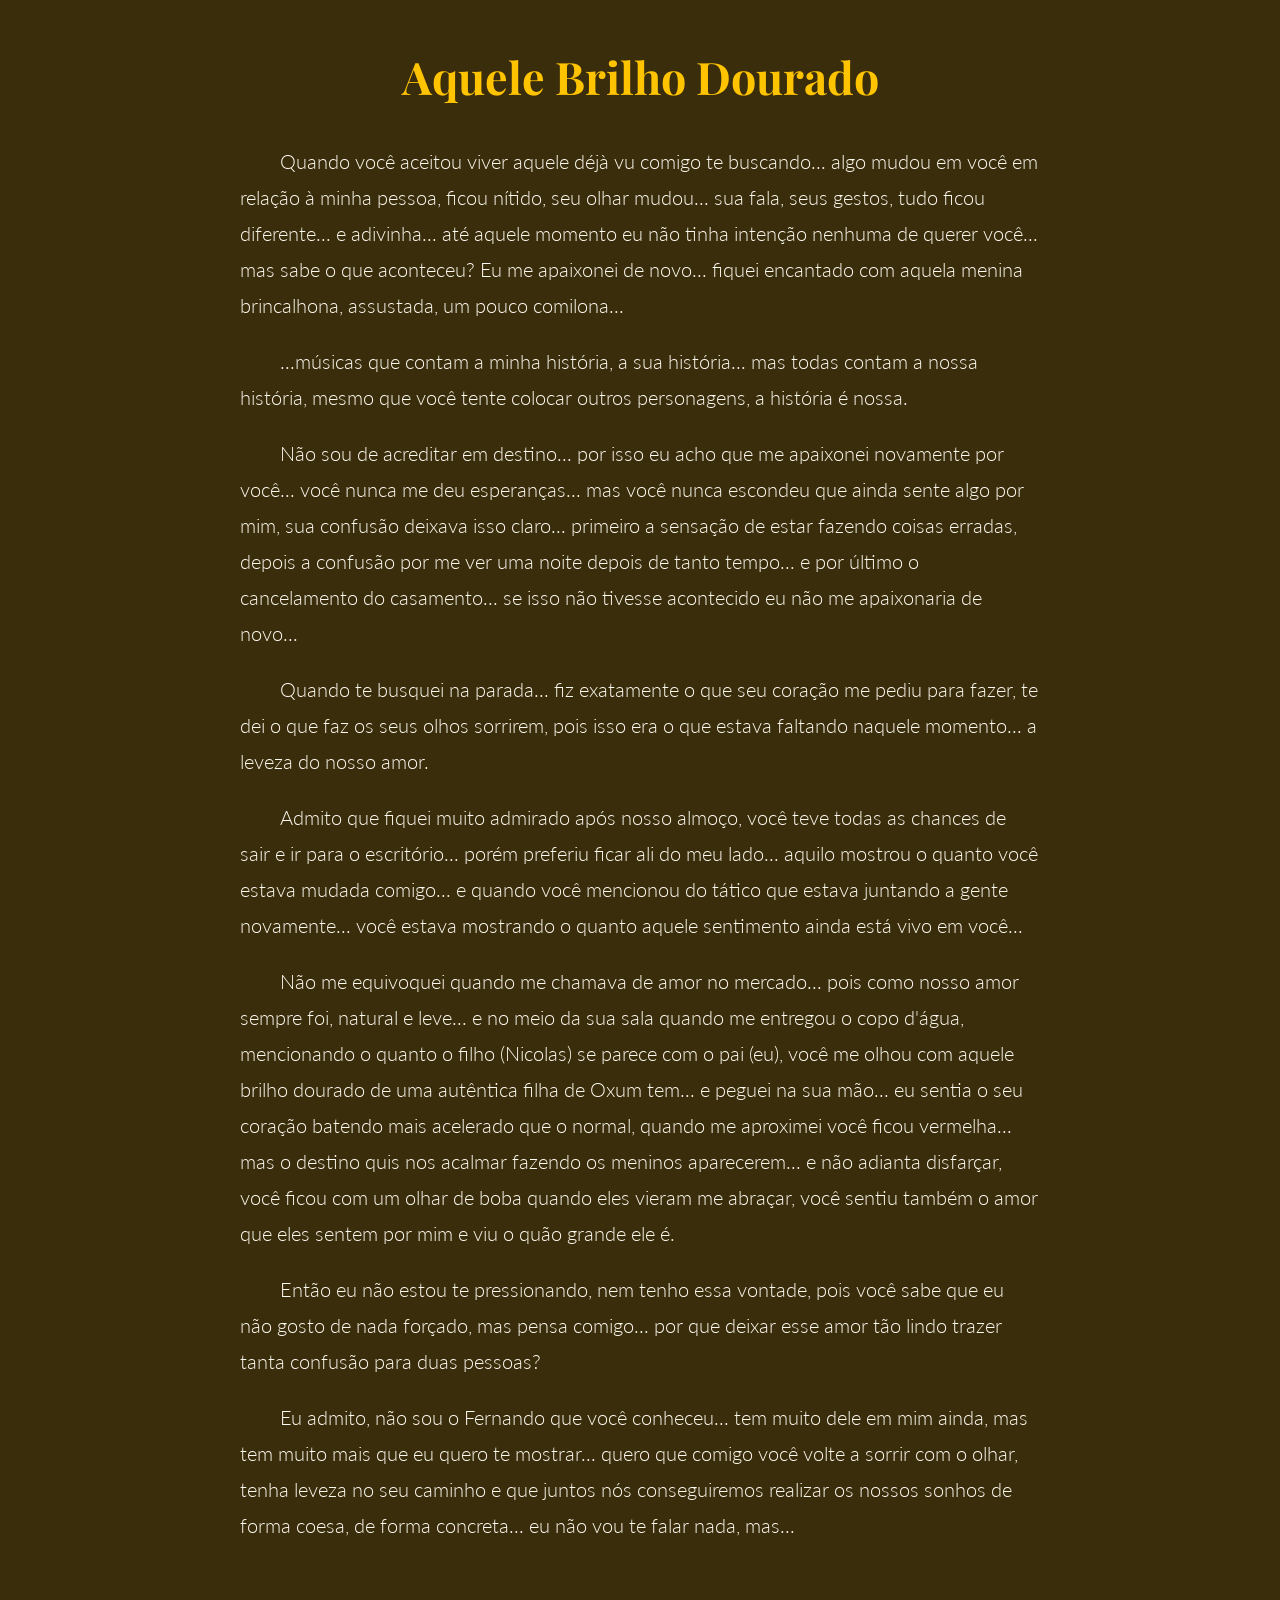
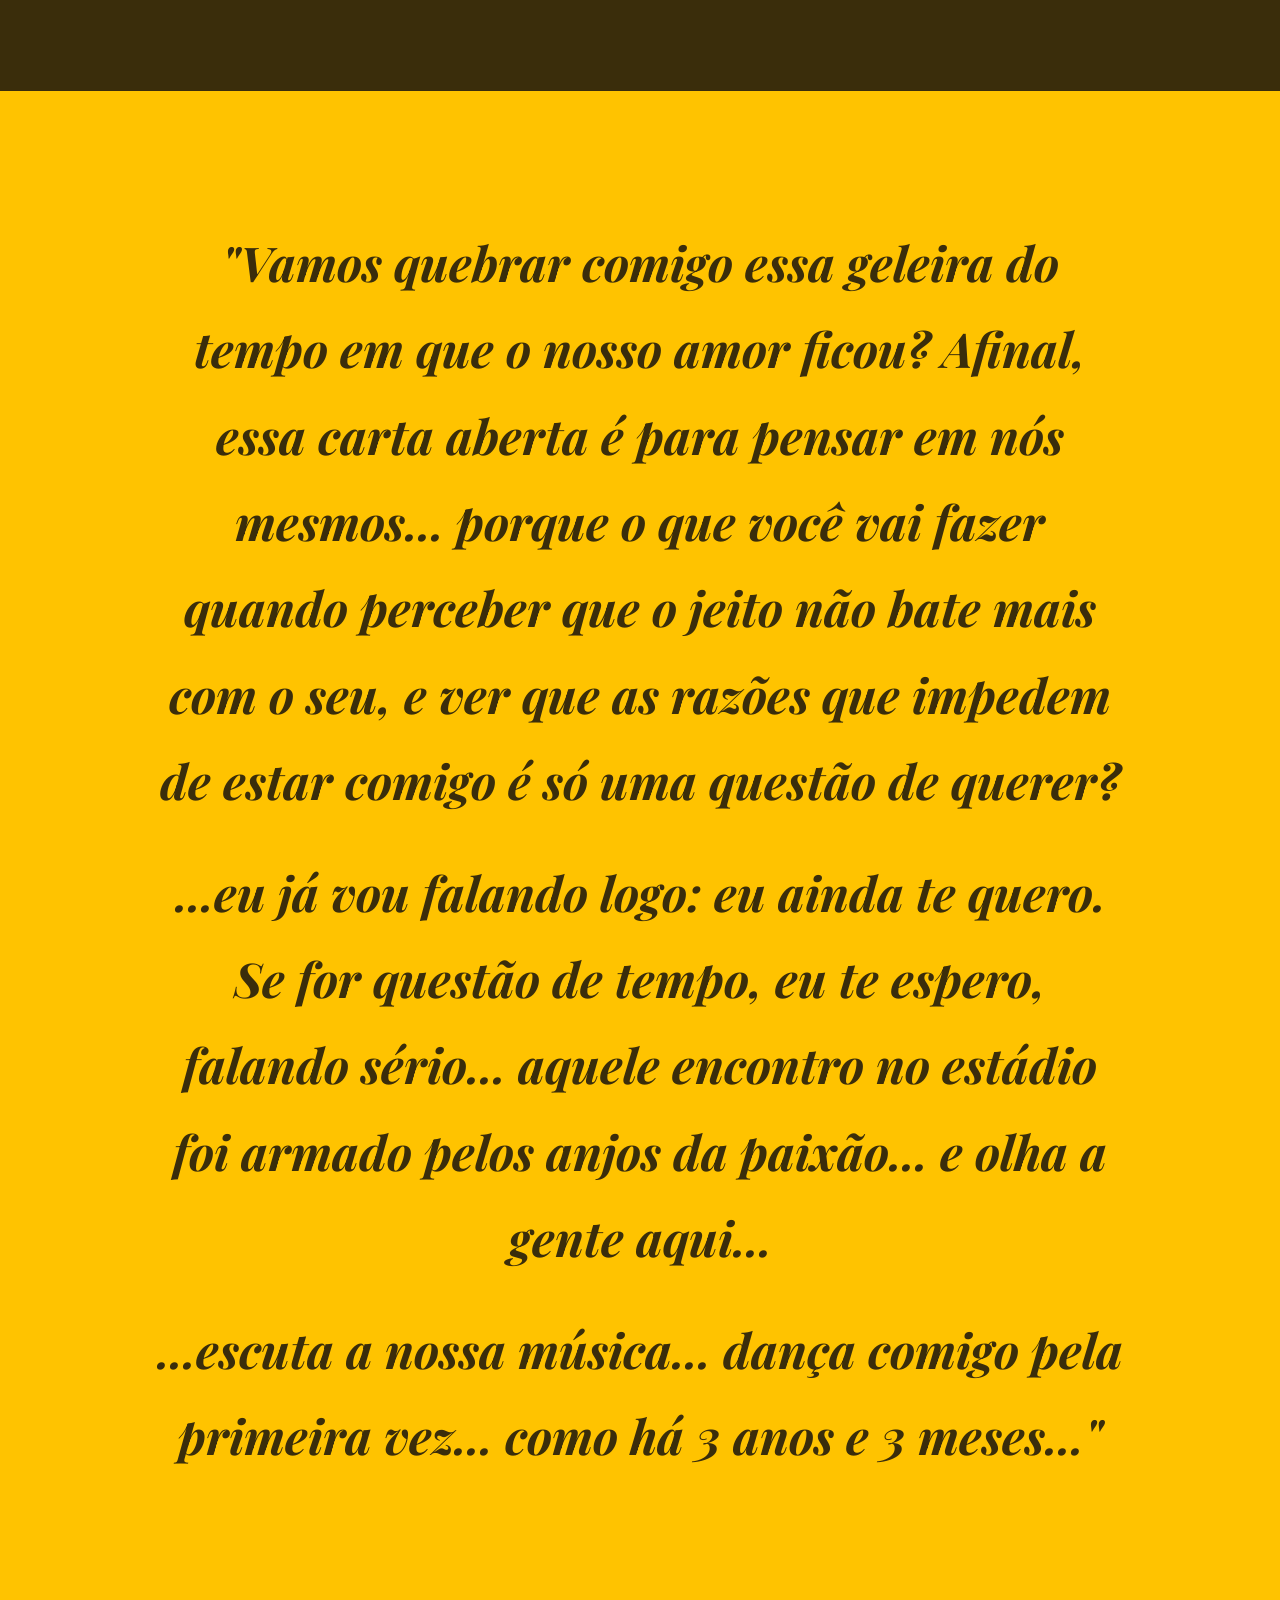
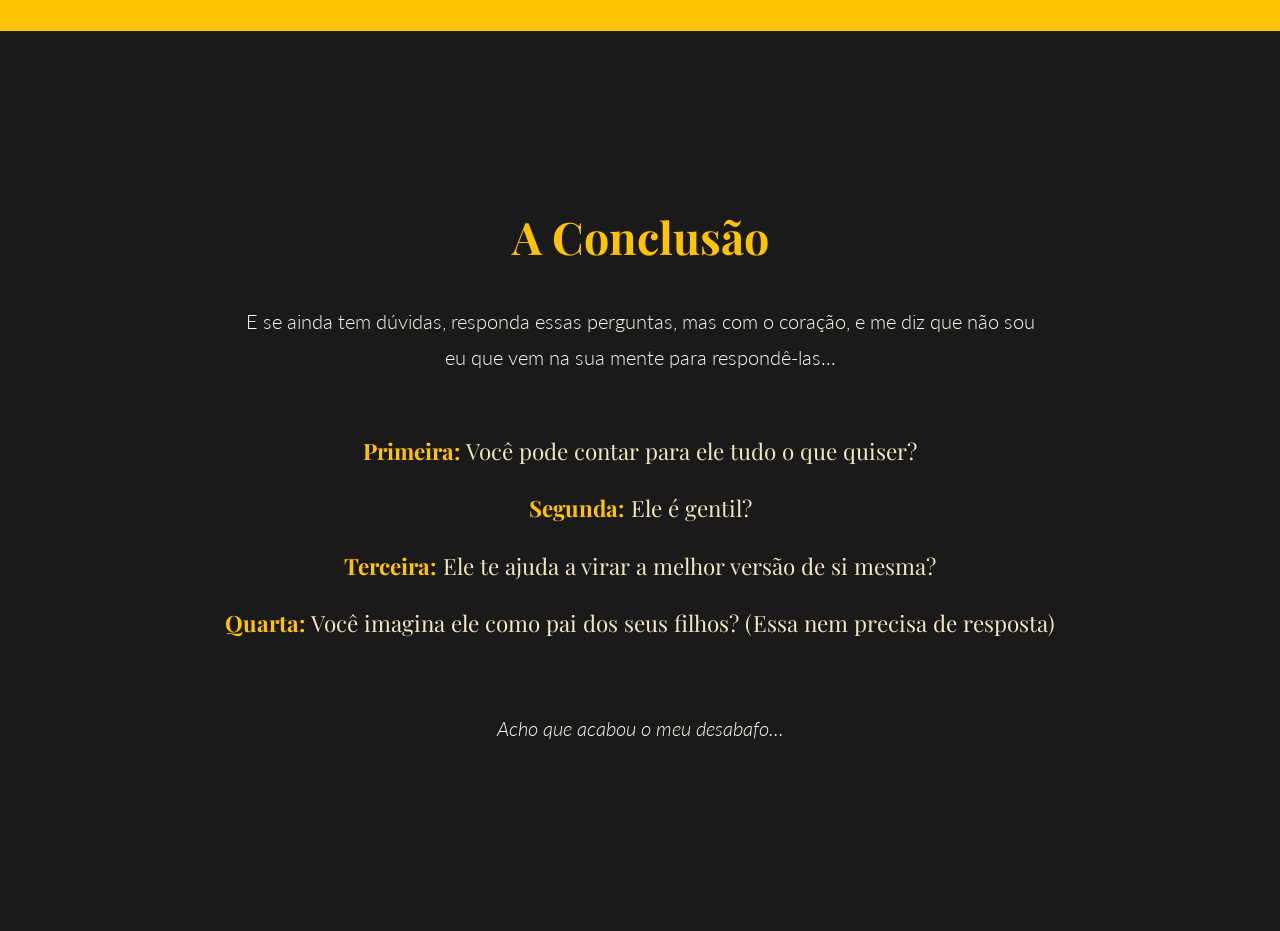
<file: 2index.html>
<!DOCTYPE html>
<html lang="pt-br">
<head>
    <meta charset="UTF-8">
    <meta name="viewport" content="width=device-width, initial-scale=1.0">
    <title>A Nossa História</title>
    <link rel="preconnect" href="https://fonts.googleapis.com">
    <link rel="preconnect" href="https://fonts.gstatic.com" crossorigin>
    <link href="https://fonts.googleapis.com/css2?family=Playfair+Display:ital@0;1&family=Lato:wght@300;400&display=swap" rel="stylesheet">

    <style>
        /* --- O CSS (Estilo Girassol) --- */

        * {
            margin: 0;
            padding: 0;
            box-sizing: border-box;
        }

        html {
            scroll-behavior: smooth;
        }

        body {
            /* Fundo terroso escuro (centro do girassol) */
            background-color: #3a2d0b; 
            /* Texto cor de marfim, suave */
            color: #fdfaf0; 
            font-family: 'Lato', sans-serif;
            font-weight: 300;
            line-height: 1.8; /* Mais espaçamento para leitura */
        }

        /* Cada "Bloco" da página */
        .section {
            min-height: 100vh;
            width: 100%;
            padding: 10% 12%; /* Mais espaço nas laterais */
            display: flex;
            flex-direction: column;
            justify-content: center;
            align-items: center;
            text-align: center;
            /* Garante que as seções não se sobreponham */
            position: relative;
        }

        /* --- O JavaScript (A Dinâmica) --- */
        .fade-in {
            opacity: 0;
            transform: translateY(30px);
            transition: opacity 1.2s ease-out, transform 1s ease-out;
        }

        .fade-in.is-visible {
            opacity: 1;
            transform: translateY(0);
        }

        /* --- Estilos dos Textos --- */
        .section h2 {
            font-family: 'Playfair Display', serif;
            font-size: 2.8rem;
            margin-bottom: 25px;
            /* Cor Dourado Girassol */
            color: #FFC300;
        }

        .section p {
            font-size: 1.25rem; /* Texto um pouco maior */
            max-width: 800px;
            margin-bottom: 20px;
        }
        
        /* Parágrafos com recuo, como na carta */
        .text-block p {
            text-align: left; /* Alinhamento de leitura */
            text-indent: 2em; /* Parágrafo */
        }

        /* Lista de memórias */
        .memory-list {
            list-style: none;
            text-align: center;
            font-family: 'Playfair Display', serif;
            font-size: 1.4rem;
            line-height: 2.3;
            font-style: italic;
            /* Cor de marfim mais clara */
            color: #f0e6c0;
            margin-top: 20px;
        }

        /* --- Estilos dos Blocos de Imagem --- */

        /* Bloco 1: Girassóis (Literalmente) */
        .image-block-sunflower {
            /* IMAGEM DE TESTE - Girassol */
            background-image: linear-gradient(rgba(58, 46, 11, 0.7), rgba(58, 46, 11, 0.7)), url(https://images.unsplash.com/photo-1569922416040-d953a63b4b0e?w=1200&q=80);
            background-size: cover;
            background-position: center;
            background-attachment: fixed; /* Efeito Parallax */
        }

        /* Bloco 2: Brilho Dourado (Abstrato) */
        .image-block-golden {
            /* IMAGEM DE TESTE - Luz Dourada */
            background-image: linear-gradient(rgba(58, 46, 11, 0.7), rgba(58, 46, 11, 0.7)), url(https://images.unsplash.com/photo-1505330622279-283e18f0c9a0?w=1200&q=80);
            background-size: cover;
            background-position: center;
            background-attachment: fixed; /* Efeito Parallax */
        }

        /* Bloco 3: O Clímax (Ouro Sólido) */
        .climax-block {
            /* Fundo Dourado Girassol */
            background-color: #FFC300;
            /* Texto escuro terroso */
            color: #3a2d0b;
        }

        .climax-block h2 {
            font-size: 3rem;
            font-style: italic;
            color: #3a2d0b; /* Garante que o H2 aqui seja escuro */
        }

        /* Bloco 4: O Final */
        .outro-block {
            background-color: #1a1a1a; /* Um pouco mais escuro para o final */
        }

        .question-list {
            list-style: none;
            padding: 20px 0;
            font-size: 1.4rem;
            font-family: 'Playfair Display', serif;
            line-height: 1.9;
        }
        .question-list li {
            margin: 15px 0;
            color: #f0e6c0; /* Cor de marfim clara */
        }
        .question-list li strong {
            color: #FFC300; /* Dourado */
        }

        /* Player de música */
        .music-player {
            margin-top: 30px;
            border-radius: 12px;
            border: 2px solid #FFC300;
            overflow: hidden; /* Para o iframe respeitar a borda */
        }

    </style>
</head>
<body>
    <section class="section text-block">
        <p classs="fade-in">Eu quero começar essa carta dizendo que não é justo... você me manda mensagem, fala o que você quer e me bloqueou... sem me dar direito de resposta... e a minha é essa...</p>
    </section>

    <section class="section image-block-sunflower">
        <h2 class="fade-in">O Reencontro</h2>
        <div class="text-block fade-in">
            <p>Em primeiro lugar, devo dizer que quando eu quis te ver para falar dos sentimentos... na verdade, eu queria te ver para saber como que você estava, não queria me declarar... eu queria encontrar aquela Nadjeshda que estava conversando comigo no WhatsApp... prática, direta, sem emoção... mas eu não encontrei ela... encontrei uma Nadjeschda emotiva, com o coração aberto e com brilho no olhar... diferente das fotos do Instagram, diferente das últimas conversas... mas eu vou te falar algumas coisas...</p>
            <p>Quando começamos a conversar depois de um mês sem nenhuma notícia sua... e depois ver a notícia de que você iria se casar, estava me deixando ciente de que eu estava certo em te esquecer... mas quando eu comentei no seu status que tive o prazer de conhecer aquela versão doce e delicada sua, a primeira reação sua foi dizer que eu estava lindo no show... você normalmente me diria bonito ou algo mais simples... quando falei que queria te ver pessoalmente, você não hesitou em me encontrar no seu horário de almoço...</p>
            <p>...admito que o que eu iria te dizer era algo totalmente diferente... eu não iria me declarar, eu queria ver como você estava, já que nas suas fotos de Insta e status eu não via mais o brilho no seu olhar, aquele jardim de girassóis que sempre brilham com o amanhecer... pelo contrário, era um sorriso triste, trancado, estressado...</p>
            <p>...quando marquei de te buscar para o sushi... encontrei uma menina que estava com o escudo baixo, os portões abertos, o sorriso frouxo... e isso me despertou uma vontade para ver até onde esse sorriso nos levaria.</p>
            <p>Você não me olhava mais com aquele olhar de indiferença ou desgosto... quando deixei você no carro e desliguei tudo e soltei o cinto... você sentiu o coração acelerar... você queria me dar aquele beijo... mas quando eu gritei dizendo que você ia ser minha, só para eu ver esse sorriso lindo ao meu lado todos os dias, você gostou....</p>
        </div>
    </section>

    <section class="section text-block">
        <h2 class="fade-in">A Nossa Verdade</h2>
        <div class="fade-in">
            <p>Você mudou, na sua vida que você achava que estava fazendo algo errado, de repente aceitar meu convite, aceitar sair comigo era o certo e talvez aceitar o beijo também, mas achou melhor passar.</p>
            <p>Eu não duvido o que você sente, não entendo na verdade porque não é comigo, mas o que você tem hoje não é amor e você sabe, você não teria dúvidas depois de 4 meses já passados te abalarem assim.</p>
            <p>Você se conhece e eu te conheço, você iria se abalar assim? Se já não houvesse dúvidas no que você anda fazendo? Não vou pontuar pontos negativos no seu relacionamento, até porque isso não condiz a mim, mas você sabe que entre nós existiam e existem mais positivos que negativos.</p>
            <p>Em momento algum você me deu esperança, pelo contrário, você sempre foi incisiva em dizer que estava em um relacionamento, porém quando você conversava comigo você não estava me dando esperanças e sim vendo uma esperança para a gente.</p>
            <p>Quando voltamos a conversar após esse tempo, quando paramos de ser funcionais e fomos nós mesmos nas conversas, você também percebeu que aquilo te faz falta, alguém que você pode falar de tudo sobre tudo e que ele nunca irá te julgar, apenas te apoiar e dizer que segurará sua mão até o fim... das brincadeiras até as cantadas, você sentia falta... mas vamos voltar um pouco, eu quero te mostrar algumas coisas.</p>
        </div>
        
        <div class="fade-in music-player">
            <iframe style="border-radius:12px" 
                src="httpsS://open.spotify.com/embed/track/SEU-LINK-DA-MUSICA?utm_source=generator" 
                width="100%" 
                height="80" 
                frameBorder="0" 
                allowfullscreen="" 
                allow="autoplay; clipboard-write; encrypted-media; fullscreen; picture-in-picture" 
                loading="lazy">
            </iframe>
        </div>
    </section>

    <section class="section text-block">
        <h2 class="fade-in">Nosso Arquivo de Memórias</h2>
        <div class="fade-in text-block">
            <p>Quando eu te vi pessoalmente, quando rimos juntos no barsinho, quando eu te respeitei além da conta no carro, quando eu te convidava para meu apartamento por conta do frio, quando você aceitou ir para meu apartamento por conta do fogo, quando tomávamos vinho, quando bebíamos mais de 6 garrafas de cerveja, e mesmo assim íamos fazer compras, comigo falando para a moça do caixa o quanto você é linda, ou de quando você ia para festas de formatura e estava um tédio porque eu não estava lá com você...</p>
            <p>...quando comemorávamos nosso mesversário com uma cesta de café da manhã, ou um pedido de namoro, ou pedido de casamento, quando você tinha a iniciativa para qualquer aventura e eu só segurava sua mão e íamos, quando empurrava carrinho na parada gay, quando dormíamos no sofá agarrados tentando assistir TV, e eu assistia e você ria com as piadas da TV sem saber, rsrs...</p>
            <p>...quando sem pretensão nenhuma de ir para a academia nós fazíamos amor no meio da cozinha e depois íamos à academia com as pernas tremendo porque fizemos o cardio em casa, quando tentamos aumentar nossos laços comprando presente um para o outro igual, como aquelas camisetas, ou quando você queria que eu fosse diferente comprando roupas para mim... e eu querendo que você continuasse sendo sempre você mesma tirando sua roupa...</p>
            <p>...quando você chorava comigo quando você tentava tomar remédio (sim, eu tenho esse vídeo guardado), quando você dançava funk rebolando a raba junto com a minha filha, quando você conversava com a minha mãe na mesa da cozinha, quando tirava um trago do cigarro da Bruna quando o álcool batia, ou quando você virava a noite bebendo e dançando com meu pai...</p>
            <p>...quando juntos decidimos um ajudar o outro com os meninos, como no dia que a Suzany ligou para você para avisar que tinha virado mocinha... ou o Felipe que com uma semana de me conhecer pediu para eu adotar ele, Pyetro que quis ser meu amigo... o Thiago que tem amor, carinho e admiração por você até hoje, ou o meu filho o Nicolas que até hoje eu fico aliviado em ter tirado ele de Cavalcante pelos maus-tratos que ele sofria...</p>
            <p>...o tanto que você ficou forte com o tempo e você não viu... quando nos conhecemos você estava dedicada em terminar o curso de técnica de enfermagem... e aí veio a faculdade... e hoje uma das recrutadoras mais humanizadas que existem no LinkedIn, uma menina que mal conseguia dormir, pois à noite sentia fortes crises de ansiedade, mas você como sempre forte que é superou (pelo menos naquela intensidade, mas eu sei que ainda sente).</p>
        </div>
    </section>

    <section class="section image-block-golden">
        <h2 class="fade-in">Quem Eu Vejo em Você</h2>
        <div class="fade-in text-block">
            <p>E um dos meus maiores orgulhos, que ganhou até um certificado... a melhor mãe, a mãe carinhosa, a mãe amável, a mãe sem paciência, a mesma mãe que cuida, que ensina, que faz tudo para que o seu filho não diga "eu queria, mas minha mãe não me deu". Você se desdobra em quantas forem preciso para defender os seus...</p>
            <p>A importância que você tinha com seu trabalho... você luta, você batalha, e se emociona quando recebe um elogio de um bom trabalho, quer evoluir sempre e sempre mais... (que lembro como chorou emocionada) e saber como seu trabalho é importante para você e satisfatório para mim.</p>
            <p>Posso ficar horas e horas aqui falando de você... porque foram anos de entrega, anos de dedicação... infelizmente houveram algumas perdas, mas sabemos que nada é por acaso e você sabe disso, afinal sua religião te mostra isso, te deixa forte e brilhante... como o dia que você se sentiu realizada ao fazer sua coroação, que foi um dos dias mais importantes e emocionantes para você...</p>
            <p>Quando você estava sozinha no escuro e eu segurando suas mãos... eu apenas fiz você lembrar de quem você é... a menina que sempre foi forte, corajosa, que é uma, mas nunca está só... Você tinha razão quando falou que foi uma loucura um estádio lotado com tantas pessoas nós nos encontrarmos, mas eu sei o que eu queria... e sei que você estava lá e pensando o tempo todo em mim...</p>
            <p>...seja no bom dia querendo saber se você dormiu bem... ou se almoçou direito... se sentiu "dump" por comer algum doce diferente... ou se está vestindo aquela camisola vermelha que sempre pensa em mim, pois uma coisa eu fiz, faço e sempre vou fazer... te elogiar... não só pela beleza, mas por todo o conjunto... mulher, mãe, amiga, parceira, companheira, "coach" e médica particular (por sinal preciso fazer um check-up, quando podemos marcar?).</p>
        </div>
    </section>
    
    <section class="section text-block">
        <h2 class="fade-in">Aquele Brilho Dourado</h2>
        <div class="fade-in text-block">
            <p>Quando você aceitou viver aquele déjà vu comigo te buscando... algo mudou em você em relação à minha pessoa, ficou nítido, seu olhar mudou... sua fala, seus gestos, tudo ficou diferente... e adivinha... até aquele momento eu não tinha intenção nenhuma de querer você... mas sabe o que aconteceu? Eu me apaixonei de novo... fiquei encantado com aquela menina brincalhona, assustada, um pouco comilona...</p>
            <p>...músicas que contam a minha história, a sua história... mas todas contam a nossa história, mesmo que você tente colocar outros personagens, a história é nossa.</p>
            <p>Não sou de acreditar em destino... por isso eu acho que me apaixonei novamente por você... você nunca me deu esperanças... mas você nunca escondeu que ainda sente algo por mim, sua confusão deixava isso claro... primeiro a sensação de estar fazendo coisas erradas, depois a confusão por me ver uma noite depois de tanto tempo... e por último o cancelamento do casamento... se isso não tivesse acontecido eu não me apaixonaria de novo...</p>
            <p>Quando te busquei na parada... fiz exatamente o que seu coração me pediu para fazer, te dei o que faz os seus olhos sorrirem, pois isso era o que estava faltando naquele momento... a leveza do nosso amor.</p>
            <p>Admito que fiquei muito admirado após nosso almoço, você teve todas as chances de sair e ir para o escritório... porém preferiu ficar ali do meu lado... aquilo mostrou o quanto você estava mudada comigo... e quando você mencionou do tático que estava juntando a gente novamente... você estava mostrando o quanto aquele sentimento ainda está vivo em você...</p>
            <p>Não me equivoquei quando me chamava de amor no mercado... pois como nosso amor sempre foi, natural e leve... e no meio da sua sala quando me entregou o copo d'água, mencionando o quanto o filho (Nicolas) se parece com o pai (eu), você me olhou com aquele brilho dourado de uma autêntica filha de Oxum tem... e peguei na sua mão... eu sentia o seu coração batendo mais acelerado que o normal, quando me aproximei você ficou vermelha... mas o destino quis nos acalmar fazendo os meninos aparecerem... e não adianta disfarçar, você ficou com um olhar de boba quando eles vieram me abraçar, você sentiu também o amor que eles sentem por mim e viu o quão grande ele é.</p>
            <p>Então eu não estou te pressionando, nem tenho essa vontade, pois você sabe que eu não gosto de nada forçado, mas pensa comigo... por que deixar esse amor tão lindo trazer tanta confusão para duas pessoas?</p>
            <p>Eu admito, não sou o Fernando que você conheceu... tem muito dele em mim ainda, mas tem muito mais que eu quero te mostrar... quero que comigo você volte a sorrir com o olhar, tenha leveza no seu caminho e que juntos nós conseguiremos realizar os nossos sonhos de forma coesa, de forma concreta... eu não vou te falar nada, mas...</p>
        </div>
    </section>

    <section class="section climax-block">
        <h2 class="fade-in">"Vamos quebrar comigo essa geleira do tempo em que o nosso amor ficou? Afinal, essa carta aberta é para pensar em nós mesmos... porque o que você vai fazer quando perceber que o jeito não bate mais com o seu, e ver que as razões que impedem de estar comigo é só uma questão de querer?</h2>
        <h2 class="fade-in">...eu já vou falando logo: eu ainda te quero. Se for questão de tempo, eu te espero, falando sério... aquele encontro no estádio foi armado pelos anjos da paixão... e olha a gente aqui...</h2>
        <h2 class="fade-in">...escuta a nossa música... dança comigo pela primeira vez... como há 3 anos e 3 meses..."</h2>
    </section>

    <section class="section outro-block">
        <h2 class="fade-in">A Conclusão</h2>
        <p class="fade-in">E se ainda tem dúvidas, responda essas perguntas, mas com o coração, e me diz que não sou eu que vem na sua mente para respondê-las...</p>
        <ul class="question-list fade-in">
            <li><strong>Primeira:</strong> Você pode contar para ele tudo o que quiser?</li>
            <li><strong>Segunda:</strong> Ele é gentil?</li>
            <li><strong>Terceira:</strong> Ele te ajuda a virar a melhor versão de si mesma?</li>
            <li><strong>Quarta:</strong> Você imagina ele como pai dos seus filhos? (Essa nem precisa de resposta)</li>
        </ul>
        <p class="fade-in" style="margin-top: 30px; font-style: italic;">Acho que acabou o meu desabafo...</p>
    </section>


    <script>
        // Seleciona todos os elementos que queremos animar
        const fadeElements = document.querySelectorAll('.fade-in');

        // Configurações do "observador"
        const observerOptions = {
            root: null, // Observa em relação ao viewport
            rootMargin: '0px',
            threshold: 0.15 // Aciona quando 15% do elemento está visível (mais sensível)
        };

        // A função que será chamada quando um elemento entrar na tela
        function handleIntersection(entries) {
            entries.forEach(entry => {
                if (entry.isIntersecting) {
                    // Adiciona a classe que torna o elemento visível
                    entry.target.classList.add('is-visible');
                    // Para de observar o elemento (para a animação não repetir)
                    observer.unobserve(entry.target);
                }
            });
        }

        // Cria o observador
        const observer = new IntersectionObserver(handleIntersection, observerOptions);

        // Manda o observador "assistir" cada um dos nossos elementos
        fadeElements.forEach(el => {
            observer.observe(el);
        });
    </script>
</body>
</html>
</file>
